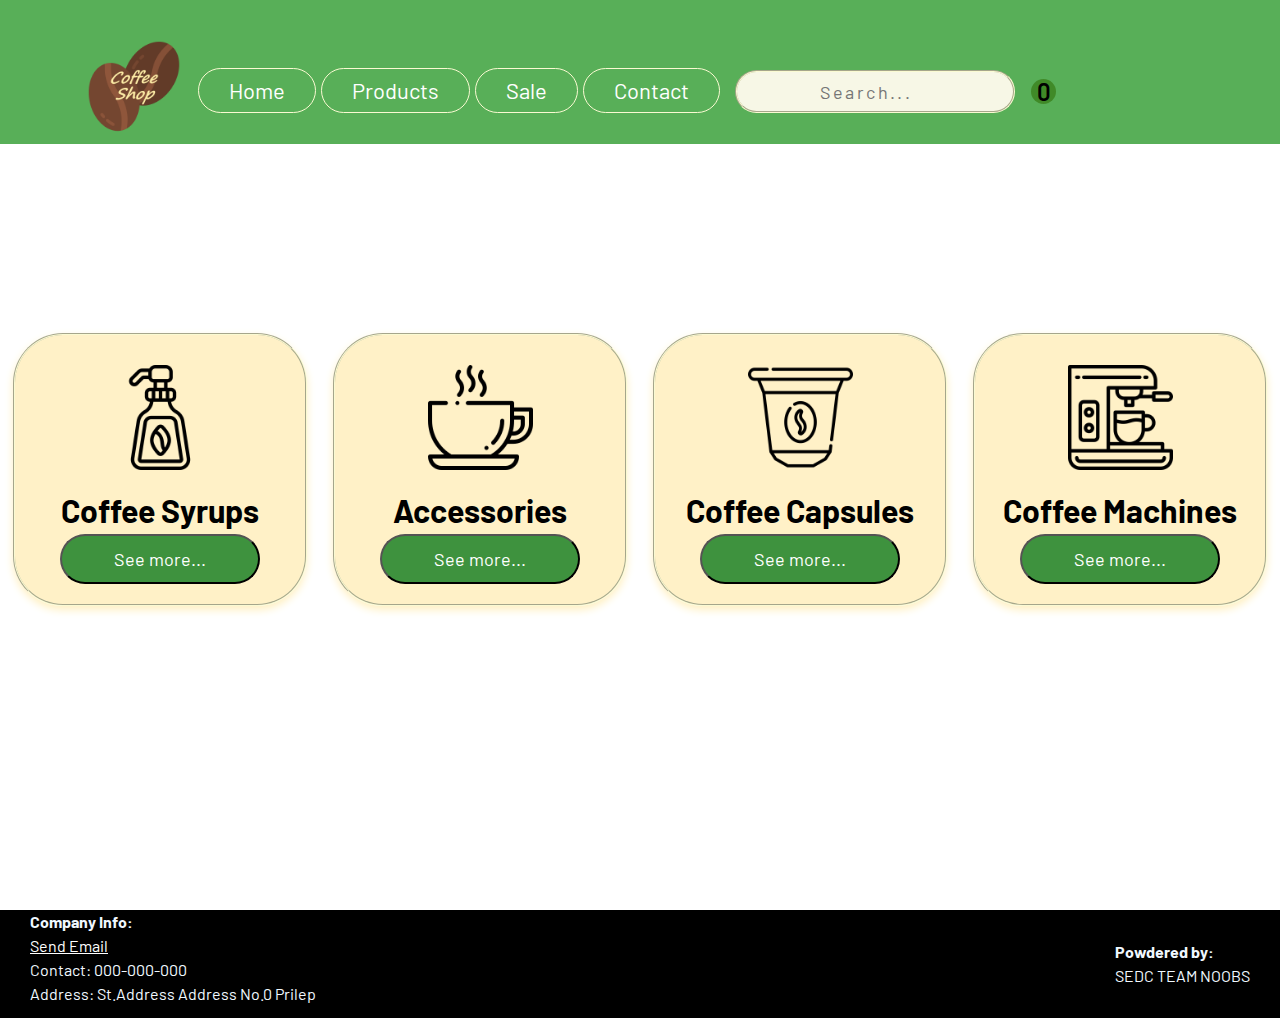
<file: index.html>
<!DOCTYPE html>
<html lang="en">

<head>
    <meta charset="UTF-8">
    <meta http-equiv="X-UA-Compatible" content="IE=edge">
    <meta name="viewport" content="width=device-width, initial-scale=1.0">
    <link rel="stylesheet" href="https://cdnjs.cloudflare.com/ajax/libs/font-awesome/5.15.1/css/all.min.css"
        integrity="sha512-+4zCK9k+qNFUR5X+cKL9EIR+ZOhtIloNl9GIKS57V1MyNsYpYcUrUeQc9vNfzsWfV28IaLL3i96P9sdNyeRssA=="
        crossorigin="anonymous" />
    <link rel="stylesheet" href="./css/main.css">
    <link rel="stylesheet" href="./css/categories.css">
    <link rel="stylesheet" href="./css/products.css">
    <link rel="stylesheet" href="./css/checkout.css">
    <title>Document</title>
</head>

<body>
    <header>
        <div class="container">
            <nav class="navbar">

                <div class="logo">
                    <a href="/index.html"><img src="./imgs/beans.png" width="100px" /></a>
                </div>
                <div class="navLinks">
                    <a href="#" id="home_button">Home</a>
                    <a href="#" id="product_button">Products</a>
                    <a href="#" id="sale">Sale</a>
                    <a href="/css/ccntPage/index.html">Contact</a>
                    <a href="#" id="search">
                        <form>
                            <input class="searchBar" type="text" placeholder="             Search..." />
                        </form>
                    </a>
                    <!-- <a href="#" class="searchBarA">
                        <div class="searchBarDiv" id="searchBarDiv">
                            <input class="searchBar" id="searchBar" type="text" placeholder="Search..." />
                        </div>
                        <div class="searchResults" id="searchResults">

                        </div>
                    </a> -->
                </div>
                <div class="cart">
                    <button type="button" id="cart-btn">
                        <i class="fas fa-shopping-cart"></i>
                        <span id="cart-count-info"></span>
                    </button>

                    <div class="cart-container">
                        <div class="cart-list">
                            <!-- single item -->
                            <!-- <div class = "cart-item">
                                  <img src = "images/armchair.png" alt = "product image">
                                  <div class = "cart-item-info">
                                    <h3 class = "cart-item-name">Arm Chair</h3>
                                    <span class = "cart-item-category">Chair</span>
                                    <span class = "cart-item-price">$120.00</span>
                                  </div>
                
                                  <button type = "button" class = "cart-item-del-btn">
                                    <i class = "fas fa-times"></i>
                                  </button>
                                </div> -->
                            <!-- end of single item  -->
                        </div>

                        <div class="cart-total">
                            <h3>Total Denars: </h3>
                            <span id="cart-total-value"></span>
                            <!-- novo ---------------------------------------------->
                            <div id="checkoutDiv">
                                <button id="checkoutBtn">Check Out </button>
                            </div>
                            <!-- novo ---------------------------------------------->
                        </div>
                    </div>
            </nav>
        </div>
    </header>

    <main>
        <div class="categories">
            <div class="card_container">
                <div class="card">
                    <img src="./imgs/categories/syrup3.png" alt="Coffee Syrup" style="width:50%">
                    <h1>Coffee Syrups</h1>
                    <p><button id="coffee_syrups_btn">See more...</button></p>
                </div>
                <div class="card">
                    <img src="./imgs/categories/accessories3.png" alt="Accessories" style="width:50%">
                    <h1>Accessories</h1>
                    <p><button id="accessories_btn">See more...</button></p>
                </div>
                <div class="card">
                    <img src="./imgs/categories/capsule3.png" alt="Coffee Capsules" style="width:50%">
                    <h1>Coffee Capsules</h1>
                    <p><button id="coffee_capsules_btn">See more...</button></p>
                </div>
                <div class="card">
                    <img src="./imgs/categories/machine3.png" alt="Coffee Machines" style="width:50%">
                    <h1>Coffee Machines</h1>
                    <p><button id="coffee_machines_btn">See more...</button></p>
                </div>
            </div>
        </div>
    </main>
    <!-- products section  -->
    <section class="products" id="products">
        <div class="container">
            <h2>All Products</h2>
            <div class="product-list"></div>
        </div>
    </section>
    <!-- end of products section -->
    <!-- sales section  -->
    <section class="sales" id="sales">
        <div class="container">
            <h2>Products on Sale</h2>
            <div class="product-list-sales">


            </div>
        </div>
    </section>
    <!-- syrups section  -->
    <section class="syrups" id="syrups">
        <div class="container">
            <h2>Coffee Syrups</h2>
            <div class="product-list-syrups">


            </div>
        </div>
    </section>
    <!-- end of syrups section -->
    <!-- Accessories section  -->
    <section class="acsrs" id="acsrs">
        <div class="container">
            <h2>Accessories</h2>
            <div class="product-list-acsrs">


            </div>
        </div>
    </section>
    <!-- end of Accessories section -->
    <!-- Capsules section  -->
    <section class="capsules" id="capsules">
        <div class="container">
            <h2>Coffee Capsules</h2>
            <div class="product-list-capsules">


            </div>
        </div>
    </section>
    <!-- end of Capsules section -->
    <!-- Coffee Machines section  -->
    <section class="machines" id="machines">
        <div class="container">
            <h2>Coffee Machines</h2>
            <div class="product-list-machines">


            </div>
        </div>
    </section>
    <!-- end of Coffee Machines section -->

    <div class="wrapperCheckOut" id="checkoutPage">
        <div class="containerCheckOut">
            <form action="">
                <h1>
                    <i class="fas fa-shipping-fast"></i>
                    Shipping Details
                </h1>
                <div class="name">
                    <div>
                        <label for="f-name">First</label>
                        <input type="text" name="f-name">
                    </div>
                    <div>
                        <label for="l-name">Last</label>
                        <input type="text" name="l-name">
                    </div>
                </div>
                <div class="street">
                    <label for="name">Street</label>
                    <input type="text" name="address">
                </div>
                <div class="address-info">
                    <div>
                        <label for="city">City</label>
                        <input type="text" name="city">
                    </div>
                    <div>
                        <label for="state">State</label>
                        <input type="text" name="state">
                    </div>
                    <div>
                        <label for="zip">Zip</label>
                        <input type="text" name="zip">
                    </div>
                </div>
                <h1 id="h1checkout">
                    <i class="far fa-credit-card"></i> Payment Information
                </h1>
                <div class="cc-num">
                    <label for="card-num">Credit Card No.</label>
                    <input type="text" name="card-num">
                </div>
                <div class="cc-info">
                    <div>
                        <label for="card-num">Exp</label>
                        <input type="text" name="expire">
                    </div>
                    <div>
                        <label for="card-num">CCV</label>
                        <input type="text" name="security">
                    </div>
                </div>
                <div class="btns">
                    <button>Purchase</button>

                </div>
            </form>
        </div>
    </div>

    <footer id="footer">
        <div class="footer-element-1">
            <h4>Company Info:</h4>
            <a href="mailto: abc@example.com" style="color:white;">Send Email</a>
            <p>Contact: 000-000-000</p>
            <p>Address: St.Address Address No.0 Prilep</p>
        </div>
        <div class="footer-element-2">
            <h4>Powdered by:</h4>
            <p>SEDC TEAM NOOBS</p>
        </div>
    </footer>




    <script src="script1.js">    </script>
</body>

</html>
</file>
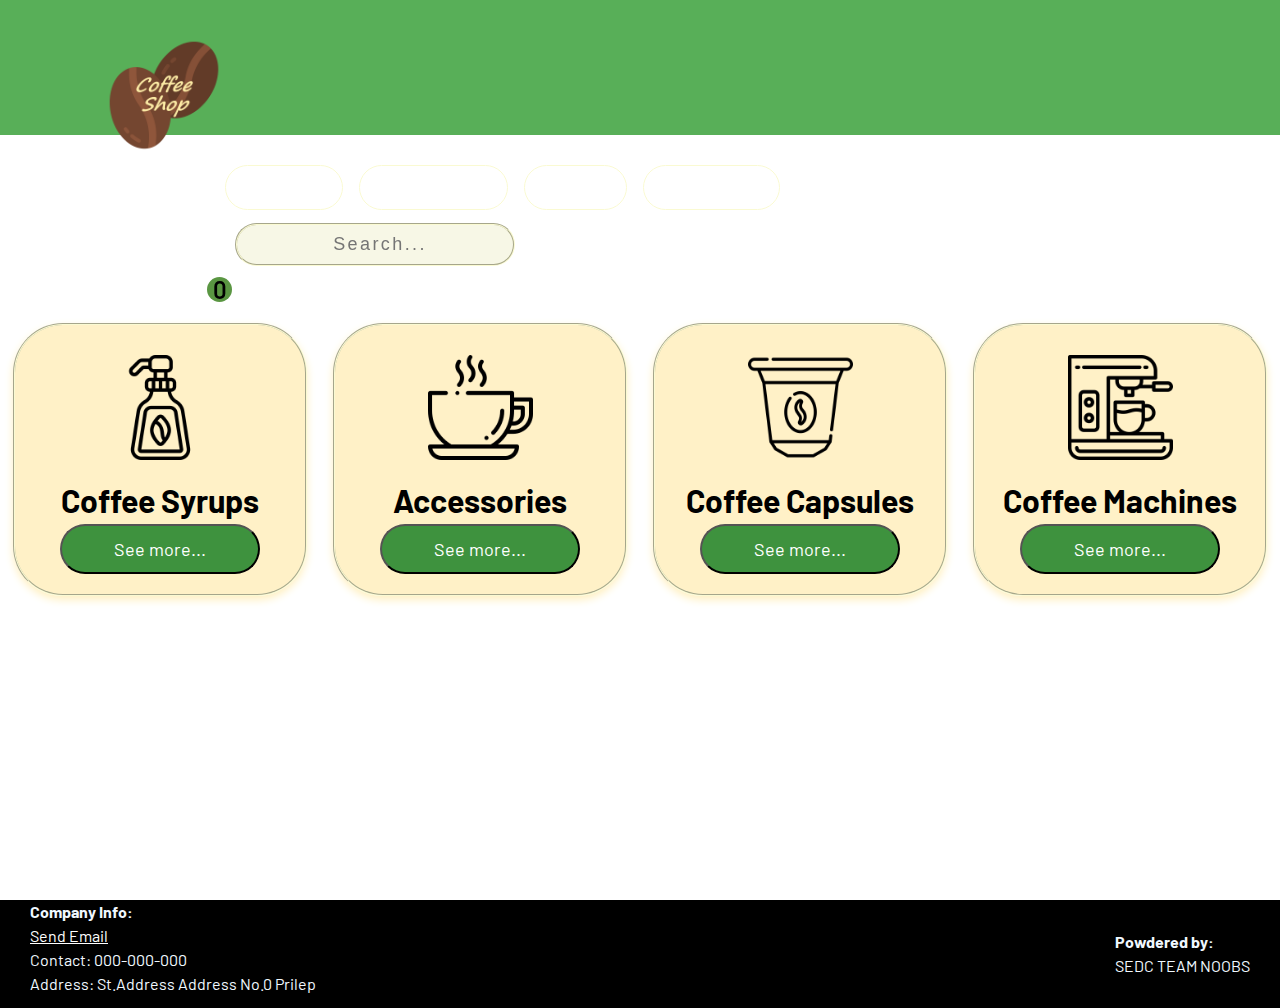
<file: css/index.html>
<!DOCTYPE html>
<html lang="en">

<head>
    <meta charset="UTF-8">
    <meta http-equiv="X-UA-Compatible" content="IE=edge">
    <meta name="viewport" content="width=device-width, initial-scale=1.0">
    <link rel="stylesheet" href="https://cdnjs.cloudflare.com/ajax/libs/font-awesome/5.15.1/css/all.min.css"
        integrity="sha512-+4zCK9k+qNFUR5X+cKL9EIR+ZOhtIloNl9GIKS57V1MyNsYpYcUrUeQc9vNfzsWfV28IaLL3i96P9sdNyeRssA=="
        crossorigin="anonymous" />
    <link rel="stylesheet" href="./css/main.css">
    <link rel="stylesheet" href="./css/categories.css">
    <link rel="stylesheet" href="./css/products.css">
    <link rel="stylesheet" href="./css/checkout.css">
    <title>Document</title>
</head>

<body>
    <header>
        <div class="container">
            <nav class="navbar">

                <div class="logo">
                    <a href="/sp2022-cp02-dsw-2/index.html"><img src="./imgs/beans.png" width="120px" /></a>
                </div>
                <div class="navLinks">
                    <a href="#" id="home_button">Home</a>
                    <a href="#" id="product_button">Products</a>
                    <a href="#" id="sale">Sale</a>
                    <a href="/sp2022-cp02-dsw-2/css/ccntPage/index.html">Contact</a>
                    <a href="#" id="search">
                        <form>
                            <input class="searchBar" type="text" placeholder="             Search..." />
                        </form>
                    </a>
                    <!-- <a href="#" class="searchBarA">
                            <input class="searchBar" id="searchBar" type="text" placeholder="Search..." />
                        <div class="searchResults" id="searchResults">

                        </div> -->
                    </a>
                </div>
                <div class="cart">
                    <button type="button" id="cart-btn">
                        <i class="fas fa-shopping-cart"></i>
                        <span id="cart-count-info"></span>
                    </button>

                    <div class="cart-container">
                        <div class="cart-list">
                            <!-- single item -->
                            <!-- <div class = "cart-item">
                                  <img src = "images/armchair.png" alt = "product image">
                                  <div class = "cart-item-info">
                                    <h3 class = "cart-item-name">Arm Chair</h3>
                                    <span class = "cart-item-category">Chair</span>
                                    <span class = "cart-item-price">$120.00</span>
                                  </div>
                
                                  <button type = "button" class = "cart-item-del-btn">
                                    <i class = "fas fa-times"></i>
                                  </button>
                                </div> -->
                            <!-- end of single item  -->
                        </div>

                        <div class="cart-total">
                            <h3>Price: </h3>
                            <span id="cart-total-value"></span>
                            <!-- novo ---------------------------------------------->
                            <div id="checkoutDiv">
                                <button id="checkoutBtn">Check Out </button>
                            </div>
                            <!-- novo ---------------------------------------------->
                        </div>
                    </div>
            </nav>
        </div>
    </header>

    <main>
        <div class="categories">
            <div class="card_container">
                <div class="card">
                    <img src="./imgs/categories/syrup3.png" alt="Coffee Syrup" style="width:50%">
                    <h1>Coffee Syrups</h1>
                    <p><button id="coffee_syrups_btn">See more...</button></p>
                </div>
                <div class="card">
                    <img src="./imgs/categories/accessories3.png" alt="Accessories" style="width:50%">
                    <h1>Accessories</h1>
                    <p><button id="accessories_btn">See more...</button></p>
                </div>
                <div class="card">
                    <img src="./imgs/categories/capsule3.png" alt="Coffee Capsules" style="width:50%">
                    <h1>Coffee Capsules</h1>
                    <p><button id="coffee_capsules_btn">See more...</button></p>
                </div>
                <div class="card">
                    <img src="./imgs/categories/machine3.png" alt="Coffee Machines" style="width:50%">
                    <h1>Coffee Machines</h1>
                    <p><button id="coffee_machines_btn">See more...</button></p>
                </div>
            </div>
        </div>
    </main>
    <!-- products section  -->
    <section class="products" id="products">
        <div class="container">
            <h2>All Products</h2>
            <div class="product-list"></div>
        </div>
    </section>
    <!-- end of products section -->
    <!-- sales section  -->
    <section class="sales" id="sales">
        <div class="container">
            <h2>Products on Sale</h2>
            <div class="product-list-sales">


            </div>
        </div>
    </section>
    <!-- syrups section  -->
    <section class="syrups" id="syrups">
        <div class="container">
            <h2>Coffee Syrups</h2>
            <div class="product-list-syrups">


            </div>
        </div>
    </section>
    <!-- end of syrups section -->
    <!-- Accessories section  -->
    <section class="acsrs" id="acsrs">
        <div class="container">
            <h2>Accessories</h2>
            <div class="product-list-acsrs">


            </div>
        </div>
    </section>
    <!-- end of Accessories section -->
    <!-- Capsules section  -->
    <section class="capsules" id="capsules">
        <div class="container">
            <h2>Coffee Capsules</h2>
            <div class="product-list-capsules">


            </div>
        </div>
    </section>
    <!-- end of Capsules section -->
    <!-- Coffee Machines section  -->
    <section class="machines" id="machines">
        <div class="container">
            <h2>Coffee Machines</h2>
            <div class="product-list-machines">


            </div>
        </div>
    </section>
    <!-- end of Coffee Machines section -->

    <div class="wrapperCheckOut" id="checkoutPage">
        <div class="containerCheckOut">
            <form action="">
                <h1>
                    <i class="fas fa-shipping-fast"></i>
                    Shipping Details
                </h1>
                <div class="name">
                    <div>
                        <label for="f-name">First</label>
                        <input type="text" name="f-name">
                    </div>
                    <div>
                        <label for="l-name">Last</label>
                        <input type="text" name="l-name">
                    </div>
                </div>
                <div class="street">
                    <label for="name">Street</label>
                    <input type="text" name="address">
                </div>
                <div class="address-info">
                    <div>
                        <label for="city">City</label>
                        <input type="text" name="city">
                    </div>
                    <div>
                        <label for="state">State</label>
                        <input type="text" name="state">
                    </div>
                    <div>
                        <label for="zip">Zip</label>
                        <input type="text" name="zip">
                    </div>
                </div>
                <h1 id="h1checkout">
                    <i class="far fa-credit-card"></i> Payment Information
                </h1>
                <div class="cc-num">
                    <label for="card-num">Credit Card No.</label>
                    <input type="text" name="card-num">
                </div>
                <div class="cc-info">
                    <div>
                        <label for="card-num">Exp</label>
                        <input type="text" name="expire">
                    </div>
                    <div>
                        <label for="card-num">CCV</label>
                        <input type="text" name="security">
                    </div>
                </div>
                <div class="btns">
                    <button>Purchase</button>

                </div>
            </form>
        </div>
    </div>

    <footer id="footer">
        <div class="footer-element-1">
            <h4>Company Info:</h4>
            <a href="mailto: abc@example.com" style="color:white;">Send Email</a>
            <p>Contact: 000-000-000</p>
            <p>Address: St.Address Address No.0 Prilep</p>
        </div>
        <div class="footer-element-2">
            <h4>Powdered by:</h4>
            <p>SEDC TEAM NOOBS</p>
        </div>
    </footer>




    <script src="script1.js">    </script>
</body>

</html>
</file>
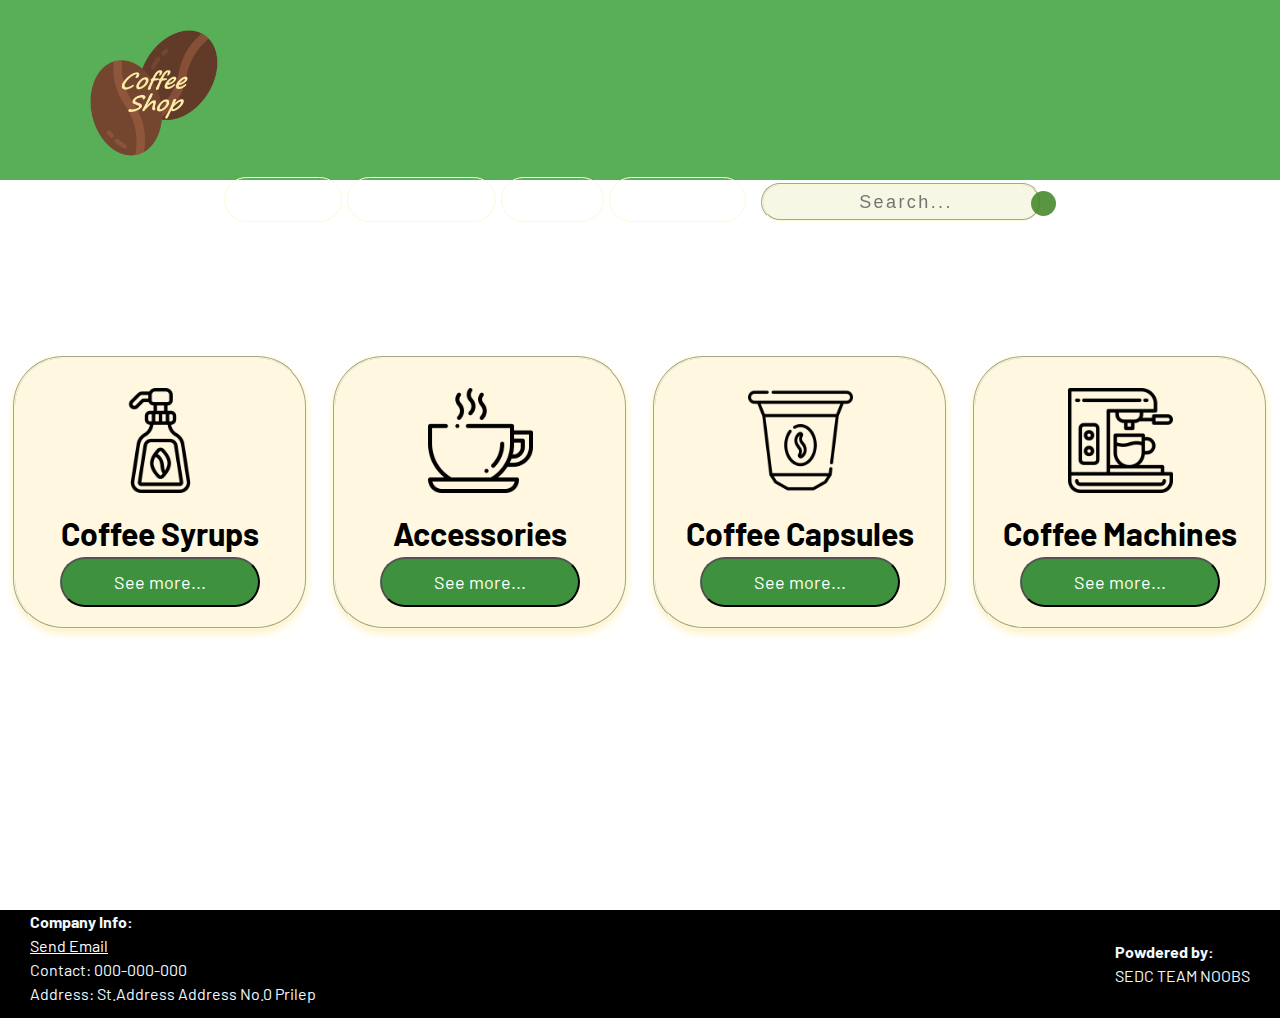
<file: products/index.html>
<!DOCTYPE html>
<html lang="en">

<head>
    <meta charset="UTF-8">
    <meta http-equiv="X-UA-Compatible" content="IE=edge">
    <meta name="viewport" content="width=device-width, initial-scale=1.0">
    <link rel="stylesheet" href="https://cdnjs.cloudflare.com/ajax/libs/font-awesome/5.15.1/css/all.min.css"
        integrity="sha512-+4zCK9k+qNFUR5X+cKL9EIR+ZOhtIloNl9GIKS57V1MyNsYpYcUrUeQc9vNfzsWfV28IaLL3i96P9sdNyeRssA=="
        crossorigin="anonymous" />
    <link rel="stylesheet" href="./css/main.css">
    <link rel="stylesheet" href="./css/categories.css">
    <link rel="stylesheet" href="./css/products.css">
    <link rel="stylesheet" href="./css/checkout.css">
    <title>Document</title>
</head>

<body>
    <header>
        <div class="container">
            <nav class="navbar">

                <div class="logo">
                    <img src="./imgs/beans.png" width="140px"/>
                </div>
                <div class="navLinks">
                    <a href="#" id="home_button">Home</a>
                    <a href="#" id="product_button">Products</a>
                    <a href="#" id="sale">Sale</a>
                    <a href="#">Contact</a>
                    <a href="#" id="search">
                        <form>
                            <input class="searchBar" type="text" placeholder="             Search..." />                            
                        </form>
                    </a>
                    <!-- <a href="#" class="searchBarA">
                        <div class="searchBarDiv" id="searchBarDiv">
                            <input class="searchBar" id="searchBar" type="text" placeholder="Search..." />
                        </div>
                        <div class="searchResults" id="searchResults">

                        </div>
                    </a> -->
                </div>
                <div class="cart">
                    <button type="button" id="cart-btn">
                        <i class="fas fa-shopping-cart"></i>
                        <span id="cart-count-info"></span>
                    </button>

                    <div class="cart-container">
                        <div class="cart-list">
                            <!-- single item -->
                            <!-- <div class = "cart-item">
                                  <img src = "images/armchair.png" alt = "product image">
                                  <div class = "cart-item-info">
                                    <h3 class = "cart-item-name">Arm Chair</h3>
                                    <span class = "cart-item-category">Chair</span>
                                    <span class = "cart-item-price">$120.00</span>
                                  </div>
                
                                  <button type = "button" class = "cart-item-del-btn">
                                    <i class = "fas fa-times"></i>
                                  </button>
                                </div> -->
                            <!-- end of single item  -->
                        </div>

                        <div class="cart-total">
                            <h3>Денари: </h3>
                            <span id="cart-total-value"></span>
                            <!-- novo ---------------------------------------------->
                            <div id="checkoutDiv">
                                <button id="checkoutBtn">Check Out </button>
                            </div>
                            <!-- novo ---------------------------------------------->
                        </div>
                    </div>
            </nav>
        </div>
    </header>

    <main>
        <div class="categories">
            <div class="card_container">
                <div class="card">
                    <img src="./imgs/categories/syrup3.png" alt="Coffee Syrup" style="width:50%">
                    <h1>Coffee Syrups</h1>
                    <p><button id="coffee_syrups_btn">See more...</button></p>
                </div>
                <div class="card">
                    <img src="./imgs/categories/accessories3.png" alt="Accessories" style="width:50%">
                    <h1>Accessories</h1>
                    <p><button id="accessories_btn">See more...</button></p>
                </div>
                <div class="card">
                    <img src="./imgs/categories/capsule3.png" alt="Coffee Capsules" style="width:50%">
                    <h1>Coffee Capsules</h1>
                    <p><button id="coffee_capsules_btn">See more...</button></p>
                </div>
                <div class="card">
                    <img src="./imgs/categories/machine3.png" alt="Coffee Machines" style="width:50%">
                    <h1>Coffee Machines</h1>
                    <p><button id="coffee_machines_btn">See more...</button></p>
                </div>
            </div>
        </div>
    </main>
    <!-- products section  -->
    <section class="products" id="products">
        <div class="container">
            <h2>All Products</h2>
            <div class="product-list"></div>
        </div>
    </section>
    <!-- end of products section -->
    <!-- sales section  -->
    <section class="sales" id="sales">
        <div class="container">
            <h2>Products on Sale</h2>
            <div class="product-list-sales">


            </div>
        </div>
    </section>
    <!-- syrups section  -->
    <section class="syrups" id="syrups">
        <div class="container">
            <h2>Coffee Syrups</h2>
            <div class="product-list-syrups">


            </div>
        </div>
    </section>
    <!-- end of syrups section -->
    <!-- Accessories section  -->
    <section class="acsrs" id="acsrs">
        <div class="container">
            <h2>Accessories</h2>
            <div class="product-list-acsrs">


            </div>
        </div>
    </section>
    <!-- end of Accessories section -->
    <!-- Capsules section  -->
    <section class="capsules" id="capsules">
        <div class="container">
            <h2>Coffee Capsules</h2>
            <div class="product-list-capsules">


            </div>
        </div>
    </section>
    <!-- end of Capsules section -->
    <!-- Coffee Machines section  -->
    <section class="machines" id="machines">
        <div class="container">
            <h2>Coffee Machines</h2>
            <div class="product-list-machines">


            </div>
        </div>
    </section>
    <!-- end of Coffee Machines section -->

    <div class="wrapperCheckOut" id="checkoutPage">
        <div class="containerCheckOut">
            <form action="">
                <h1>
                    <i class="fas fa-shipping-fast"></i>
                    Shipping Details
                </h1>
                <div class="name">
                    <div>
                        <label for="f-name">First</label>
                        <input type="text" name="f-name">
                    </div>
                    <div>
                        <label for="l-name">Last</label>
                        <input type="text" name="l-name">
                    </div>
                </div>
                <div class="street">
                    <label for="name">Street</label>
                    <input type="text" name="address">
                </div>
                <div class="address-info">
                    <div>
                        <label for="city">City</label>
                        <input type="text" name="city">
                    </div>
                    <div>
                        <label for="state">State</label>
                        <input type="text" name="state">
                    </div>
                    <div>
                        <label for="zip">Zip</label>
                        <input type="text" name="zip">
                    </div>
                </div>
                <h1 id="h1checkout">
                    <i class="far fa-credit-card"></i> Payment Information
                </h1>
                <div class="cc-num">
                    <label for="card-num">Credit Card No.</label>
                    <input type="text" name="card-num">
                </div>
                <div class="cc-info">
                    <div>
                        <label for="card-num">Exp</label>
                        <input type="text" name="expire">
                    </div>
                    <div>
                        <label for="card-num">CCV</label>
                        <input type="text" name="security">
                    </div>
                </div>
                <div class="btns">
                    <button>Purchase</button>

                </div>
            </form>
        </div>
    </div>

    <footer id="footer">
        <div class="footer-element-1">
            <h4>Company Info:</h4>
            <a href = "mailto: abc@example.com" style="color:white;">Send Email</a>
            <p>Contact: 000-000-000</p>
            <p>Address: St.Address Address No.0 Prilep</p>
        </div>
        <div class="footer-element-2">
            <h4>Powdered by:</h4>
            <p>SEDC TEAM NOOBS</p>
        </div>
    </footer>




    <script src="script1.js">    </script>
</body>

</html>
</file>
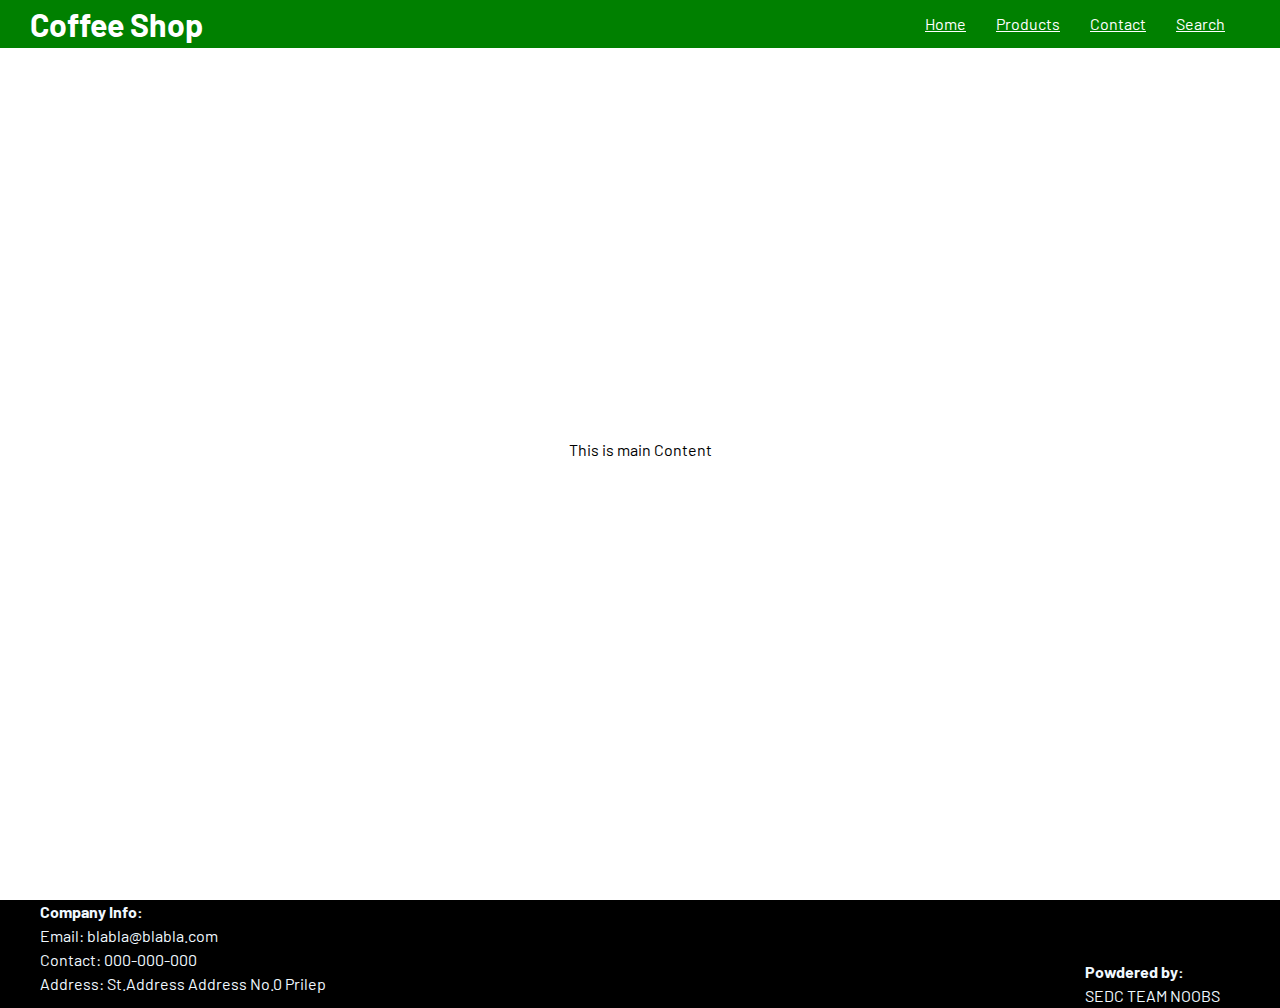
<file: index1.html>
<!DOCTYPE html>
<html lang="en">

<head>
    <meta charset="UTF-8">
    <meta http-equiv="X-UA-Compatible" content="IE=edge">
    <meta name="viewport" content="width=device-width, initial-scale=1.0">
    <link rel="stylesheet" href="https://cdnjs.cloudflare.com/ajax/libs/font-awesome/5.15.1/css/all.min.css"
        integrity="sha512-+4zCK9k+qNFUR5X+cKL9EIR+ZOhtIloNl9GIKS57V1MyNsYpYcUrUeQc9vNfzsWfV28IaLL3i96P9sdNyeRssA=="
        crossorigin="anonymous" />
    <link rel="stylesheet" href="style1.css">
    <title>Document</title>
</head>

<body>
    <header>
        <nav class="navBar">
            <h1 class="logo">Coffee Shop</h1>
            <div class="navLinks">
                <a href="#" id="home_button">Home</a>
                <a href="#products" id="product_button">Products</a>
                <a href="#">Contact</a>
                <a href="#">Search</a>
            </div>
        </nav>
    </header>
    
    <main>
        <p>
            This is main Content
        </p>

    </main>
     <!-- products section  -->
     <section class="products" id="products">
        <div class="container">
            <h2>All Products</h2>
            <div class="product-list">


            </div>
        </div>
    </section>
    <!-- end of products section -->
    
    <footer id="footer">
        <div class="footer-element-1">
            <h4>Company Info:</h4>
            <p>Email: blabla@blabla.com</p>
            <p>Contact: 000-000-000</p>
            <p>Address: St.Address Address No.0 Prilep</p>
        </div>
        <div class="footer-element-2">
            <h4>Powdered by:</h4>
            <p>SEDC TEAM NOOBS</p>
        </div>
    </footer>




    <script src="script1.js">    </script>
</body>

</html>
</file>
<file: css/main.css>
@import url('https://fonts.googleapis.com/css2?family=Barlow:wght@100;200;300;400;500;600;700;800;900&display=swap');


:root {
    --ghost-white: #f8f9fd;
    --fire-bush: #3c8320d8;
    --granite-gray: #626a6a;
    --baltic-sea: #33383c;
    --trans: all 0.5s ease-in-out;
}

* {
    padding: 0;
    margin: 0;
    box-sizing: border-box;
    font-family: 'Barlow', sans-serif;
}

body {
    line-height: 1.5;
    font-weight: 400;
}

/* resets and resuable stylings */
/* img {
    display: block;
    width: 100px;
} */

button {
    cursor: pointer;
    outline: 0;
}

.container {
    max-width: 1280px;
    /* margin: 0 auto; */
    margin-top: 10px;
    padding: 0 1.5rem;

}

/*---------------------------------------------*/
.cart {
    justify-self: flex-end;
    padding-right: 8px;
    font-size: 15px;
    margin-left: -20px;
    padding-left: 10px;
}

#cart-btn {
    border: none;
    font-size: 1.5rem;
    background: none;
    color: white;
    position: relative;
}

#cart-count-info {
    position: absolute;
    top: -12px;
    right: -8px;
    background: var(--fire-bush);
    color: rgb(0, 0, 0);
    font-size: 1.5rem;
    width: 25px;
    height: 25px;
    border-radius: 50%;
    -webkit-border-radius: 50%;
    -moz-border-radius: 50%;
    -ms-border-radius: 50%;
    -o-border-radius: 50%;
    display: flex;
    align-items: center;
    justify-content: center;
    font-weight: 600;
}

.cart-container {
    position: absolute;
    overflow-y: scroll;
    background: #fff;
    width: 100%;
    max-height: 70vh;
    top: 100%;
    left: 0;
    right: 0;
    box-shadow: 0 3px 8px -2px rgba(0, 0, 0, 0.21);
    display: none;
}

.cart-container::-webkit-scrollbar {
    width: 8px;
}

.cart-container::-webkit-scrollbar-thumb {
    background: rgba(0, 0, 0, 0.1);
    border-radius: 15px;
    -webkit-border-radius: 15px;
    -moz-border-radius: 15px;
    -ms-border-radius: 15px;
    -o-border-radius: 15px;
}

/* js related class */
.show-cart-container {
    display: block;
}

.cart-item {
    display: grid;
    grid-template-columns: 0.5fr 1fr 0.15fr;
    column-gap: 0.5rem;
    align-items: center;
    position: relative;
    padding: 1.2rem 0.6rem;
    height: 140px;
    border-bottom: 1px solid rgba(0, 0, 0, 0.21);
}

.cart-item:last-child {
    border-bottom: none;
}

.cart-item-del-btn {
    position: absolute;
    right: 15px;
    top: 15px;
    padding: 0.05rem 0.45rem;
    font-size: 1.4rem;
    background: var(--fire-bush);
    border: none;
    color: #fff;
    border-radius: 5px;
    -webkit-border-radius: 5px;
    -moz-border-radius: 5px;
    -ms-border-radius: 5px;
    -o-border-radius: 5px;
}

.cart-item img {
    width: 80px;
}

.cart-item-info {
    text-align: center;
}

.cart-item-info span {
    display: block;
}

.cart-total {
    padding: 1rem;
    display: flex;
    align-items: center;
    justify-content: flex-start;
    background: var(--fire-bush);
    color: #fff;
    position: relative;
}

.cart-total h3 {
    margin-right: 0.2rem;
    font-size: 1.3rem;
}

#cart-total-value {
    font-size: 1.3rem;
    font-weight: 500;
}
#checkoutBtn{
    margin: 10px 100px;
    height: 50px;
    width: 40%;
    color: white;
    background-color: #3a8527;
    text-transform: uppercase;
    border: 1 bold gray;
    border-radius: .3rem;
    letter-spacing: 2px;
}

/*---------------------------------------------*/

/* products and sales */
.products {
    /* visibility: hidden; */
    padding: 6rem 6rem;
    /* position: absolute; */
    top: 0px;
    background-color: rgba(85, 190, 85, 0.466);
    width: 100%;
    /* height: 100%; */
    margin-top: 40px;
}

.sales {
    /* visibility: hidden; */
    padding: 6rem 6rem;
    /* position: absolute; */
    top: 0px;
    background-color: rgba(85, 190, 85, 0.466);
    width: 100%;
    /* height: 100%; */
    margin-top: 40px;
}

.syrups {
    /* visibility: hidden; */
    padding: 6rem 6rem;
    /* position: absolute; */
    top: 0px;
    background-color: rgba(85, 190, 85, 0.466);
    width: 100%;
    min-height: 1000px;
    /* height: 100%; */
}

.capsules {
    /* visibility: hidden; */
    padding: 6rem 6rem;
    /* position: absolute; */
    top: 0px;
    background-color: rgba(85, 190, 85, 0.466);
    width: 100%;
    /* height: 100%; */
    min-height: 1000px;

}
.machines {
    /* visibility: hidden; */
    padding: 6rem 6rem;
    /* position: absolute; */
    top: 0px;
    background-color: rgba(85, 190, 85, 0.466);
    width: 100%;
    height: 100%;
}
.acsrs {
    /* visibility: hidden; */
    padding: 6rem 6rem;
    /* position: absolute; */
    top: 0px;
    background-color: rgba(85, 190, 85, 0.466);
    width: 100%;
    height: 100%; 
}
.products h2 {
    /* visibility: hidden; */
    align-items: center;
    text-align: center;
    font-size: 2.2rem;
    text-transform: uppercase;
    letter-spacing: 2px;
    color: var(--granite-gray);
    margin-bottom: 3rem;
}

.sales h2 {
    /* visibility: hidden; */
    align-items: center;
    text-align: center;
    font-size: 2.2rem;
    text-transform: uppercase;
    letter-spacing: 2px;
    color: var(--granite-gray);
    margin-bottom: 3rem;
}
.syrups h2 {
    /* visibility: hidden; */
    align-items: center;
    text-align: center;
    font-size: 2.2rem;
    text-transform: uppercase;
    letter-spacing: 2px;
    color: var(--granite-gray);
    margin-bottom: 3rem;
}
.acsrs h2 {
    /* visibility: hidden; */
    align-items: center;
    text-align: center;
    font-size: 2.2rem;
    text-transform: uppercase;
    letter-spacing: 2px;
    color: var(--granite-gray);
    margin-bottom: 3rem;
}
.capsules h2 {
    /* visibility: hidden; */
    align-items: center;
    text-align: center;
    font-size: 2.2rem;
    text-transform: uppercase;
    letter-spacing: 2px;
    color: var(--granite-gray);
    margin-bottom: 3rem;
}
.machines h2 {
    /* visibility: hidden; */
    align-items: center;
    text-align: center;
    font-size: 2.2rem;
    text-transform: uppercase;
    letter-spacing: 2px;
    color: var(--granite-gray);
    margin-bottom: 3rem;
}

.product-item {
    margin: 1rem 0;
}

.product-img {
    /* visibility: hidden; */
    background: var(--ghost-white);
    padding: 3rem 0;
    height: 350px;
    overflow: hidden;
    position: relative;
}

.product-img-sale {
    /* visibility: hidden; */
    background: var(--ghost-white);
    padding: 3rem 0;
    height: 350px;
    overflow: hidden;
    position: relative;
}

.product-img-syrups {
    /* visibility: hidden; */
    background: var(--ghost-white);
    padding: 3rem 0;
    height: 350px;
    overflow: hidden;
    position: relative;
}
.product-img-acsrs {
    /* visibility: hidden; */
    background: var(--ghost-white);
    padding: 3rem 0;
    height: 350px;
    overflow: hidden;
    position: relative;
}
.product-img-capsules {
    /* visibility: hidden; */
    background: var(--ghost-white);
    padding: 3rem 0;
    height: 350px;
    overflow: hidden;
    position: relative;
}
.product-img-machines {
    /* visibility: hidden; */
    background: var(--ghost-white);
    padding: 3rem 0;
    height: 350px;
    overflow: hidden;
    position: relative;
}
.product-img img {
    position: absolute;
    top: 50%;
    left: 50%;
    transform: translate(-50%, -50%);
    -webkit-transform: translate(-50%, -50%);
    -moz-transform: translate(-50%, -50%);
    -ms-transform: translate(-50%, -50%);
    -o-transform: translate(-50%, -50%);
    width: 60%;
    margin: 0 auto;
    transition: var(--trans);
    -webkit-transition: var(--trans);
    -moz-transition: var(--trans);
    -ms-transition: var(--trans);
    -o-transition: var(--trans);
}

.product-img-sale img {
    position: absolute;
    top: 50%;
    left: 50%;
    transform: translate(-50%, -50%);
    -webkit-transform: translate(-50%, -50%);
    -moz-transform: translate(-50%, -50%);
    -ms-transform: translate(-50%, -50%);
    -o-transform: translate(-50%, -50%);
    width: 60%;
    margin: 0 auto;
    transition: var(--trans);
    -webkit-transition: var(--trans);
    -moz-transition: var(--trans);
    -ms-transition: var(--trans);
    -o-transition: var(--trans);
}
.product-img-syrups img {
    position: absolute;
    top: 50%;
    left: 50%;
    transform: translate(-50%, -50%);
    -webkit-transform: translate(-50%, -50%);
    -moz-transform: translate(-50%, -50%);
    -ms-transform: translate(-50%, -50%);
    -o-transform: translate(-50%, -50%);
    width: 60%;
    margin: 0 auto;
    transition: var(--trans);
    -webkit-transition: var(--trans);
    -moz-transition: var(--trans);
    -ms-transition: var(--trans);
    -o-transition: var(--trans);
}
.product-img-capsules img {
    position: absolute;
    top: 50%;
    left: 50%;
    transform: translate(-50%, -50%);
    -webkit-transform: translate(-50%, -50%);
    -moz-transform: translate(-50%, -50%);
    -ms-transform: translate(-50%, -50%);
    -o-transform: translate(-50%, -50%);
    width: 60%;
    margin: 0 auto;
    transition: var(--trans);
    -webkit-transition: var(--trans);
    -moz-transition: var(--trans);
    -ms-transition: var(--trans);
    -o-transition: var(--trans);
}
.product-img-acsrs img {
    position: absolute;
    top: 50%;
    left: 50%;
    transform: translate(-50%, -50%);
    -webkit-transform: translate(-50%, -50%);
    -moz-transform: translate(-50%, -50%);
    -ms-transform: translate(-50%, -50%);
    -o-transform: translate(-50%, -50%);
    width: 60%;
    margin: 0 auto;
    transition: var(--trans);
    -webkit-transition: var(--trans);
    -moz-transition: var(--trans);
    -ms-transition: var(--trans);
    -o-transition: var(--trans);
}
.product-img-machines img {
    position: absolute;
    top: 50%;
    left: 50%;
    transform: translate(-50%, -50%);
    -webkit-transform: translate(-50%, -50%);
    -moz-transform: translate(-50%, -50%);
    -ms-transform: translate(-50%, -50%);
    -o-transform: translate(-50%, -50%);
    width: 60%;
    margin: 0 auto;
    transition: var(--trans);
    -webkit-transition: var(--trans);
    -moz-transition: var(--trans);
    -ms-transition: var(--trans);
    -o-transition: var(--trans);
}
.product-img:hover img {
    /* visibility: hidden; */
    opacity: 0.8;
}
.product-img-sale:hover img {
    /* visibility: hidden; */
    opacity: 0.8;
}
.product-img-syrups:hover img {
    /* visibility: hidden; */
    opacity: 0.8;
}
.product-img-acsrs:hover img {
    /* visibility: hidden; */
    opacity: 0.8;
}
.product-img-capsules:hover img {
    /* visibility: hidden; */
    opacity: 0.8;
}
.product-img-machines:hover img {
    /* visibility: hidden; */
    opacity: 0.8;
}
.product-content {
    padding: 1.6rem 0;
    text-align: center;
}

.add-to-cart-btn {
    position: absolute;
    top: 50%;
    left: 50%;
    transform: translate(-50%, -50%);
    -webkit-transform: translate(-50%, -50%);
    -moz-transform: translate(-50%, -50%);
    -ms-transform: translate(-50%, -50%);
    -o-transform: translate(-50%, -50%);
    border: none;
    padding: 0.75rem 1.2rem;
    font-size: 1.05rem;
    background-color: var(--baltic-sea);
    color: #fff;
    transition: var(--trans);
    -webkit-transition: var(--trans);
    -moz-transition: var(--trans);
    -ms-transition: var(--trans);
    -o-transition: var(--trans);
    opacity: 0;
}

.product-item:hover .add-to-cart-btn {
    opacity: 1;
}

.add-to-cart-btn .fas {
    margin-right: 0.4rem;
}

.add-to-cart-btn:hover {
    background-color: #23272a;
}

.add-to-cart-btn:hover {
    color: var(--fire-bush);
}

.product-name {
    /* visibility: hidden; */
    font-size: 1.3rem;
    color: var(--baltic-sea);
}

.product-category {
    font-size: 1.15rem;
    font-weight: 500;
    opacity: 0.6;
}

.product-price {

    /* visibility: hidden; */
    margin: 0.10rem 0;
    display: inline-block;
    font-weight: 600;
    background: var(--fire-bush);
    color: #fff;
    padding: 0.05rem 1.5rem;
    border-radius: 5px;
    -webkit-border-radius: 5px;
    -moz-border-radius: 5px;
    -ms-border-radius: 5px;
    -o-border-radius: 5px;
    letter-spacing: 2px;
}

.product-price-old {
    margin: 0.15rem 0;
    display: inline-block;
    font-weight: 500;
    /* background: var(--fire-bush); */
    color: #fff;
    padding: 0.05rem 1.5rem;
    border-radius: 5px;
    -webkit-border-radius: 5px;
    -moz-border-radius: 5px;
    -ms-border-radius: 5px;
    -o-border-radius: 5px;
    letter-spacing: 2px;
    text-decoration: line-through rgba(255, 0, 0, 0.596) 2px;
}




/* Media Queries for responsiveness */

@media screen and (min-width: 480px) {

    .btns button {
        display: inline-block;
    }

    .btns button:first-child {
        margin-right: 0.4rem;
    }
}

@media screen and (min-width: 680px) {
    .navbar {
        padding: 1.5rem 3rem !important;
    }

    .cart-container {
        width: 537px;
        left: auto;
        right: 3rem;
    }

    .product-list {
        display: grid;
        grid-template-columns: repeat(2, 1fr);
        column-gap: 2rem;
    }

    .product-list-sales {
        display: grid;
        grid-template-columns: repeat(2, 1fr);
        column-gap: 2rem;
    }
    .product-list-syrups {
        display: grid;
        grid-template-columns: repeat(2, 1fr);
        column-gap: 2rem;
    }
    .product-list-acsrs {
        display: grid;
        grid-template-columns: repeat(2, 1fr);
        column-gap: 2rem;

    }
    .product-list-capsules {
        display: grid;
        grid-template-columns: repeat(2, 1fr);
        column-gap: 2rem;
    }
    .product-list-machines {
        display: grid;
        grid-template-columns: repeat(2, 1fr);
        column-gap: 2rem;

    }
    .product-list-capsules {
        display: grid;
        grid-template-columns: repeat(2, 1fr);
        column-gap: 2rem;
    }
    .product-list-machines {
        display: grid;
        grid-template-columns: repeat(2, 1fr);
        column-gap: 2rem;
    }
}



@media screen and (min-width: 992px) {
    .navbar {
        padding: 1.5rem 6rem !important;
    }

    .cart-container {
        right: 6rem;
    }

    .product-list {
        grid-template-columns: repeat(4, 1fr);
    }

    .product-list-sales {
        grid-template-columns: repeat(4, 1fr);
    }
    .product-list-syrups {
        grid-template-columns: repeat(4, 1fr);
    }
    .product-list-acsrs {
        grid-template-columns: repeat(4, 1fr);
    }
    .product-list-capsules {
        grid-template-columns: repeat(4, 1fr);
    }
    .product-list-machines {
        grid-template-columns: repeat(4, 1fr);
    }
}

@media screen and (min-width: 1200px) {
    .navbar {
        padding: 1.5rem 14rem !important;
    }
    .cart-container {
        right: 14rem;
    }

    .product-list {
        grid-template-columns: repeat(4, 1fr);
    }

    .product-list-sales {
        grid-template-columns: repeat(4, 1fr);
    }
    .product-list-syrups {
        grid-template-columns: repeat(4, 1fr);
    }
    .product-list-acsrs {
        grid-template-columns: repeat(4, 1fr);
    }
    .product-list-capsules{
        grid-template-columns: repeat(4, 1fr);
    }
    .product-list-machines {
        grid-template-columns: repeat(4, 1fr);
    }
}


body {
    margin: 0px;
}

.navbar {
    position: fixed;
    width: 100%;
    height: 16%;
    top:0;
    left: 0;
    display: flex;
    flex-wrap: wrap;
    justify-content: space-between;
    align-content: space-around;
    align-items: center;
    background-color: rgb(88, 175, 88);
    z-index: 1;
    font-size: x-large;
    margin: auto;
    padding: 91px;
}

.logo {
    display: inline-block;
    color: white;
    padding-left: 0px;
    margin-left: -140px;
}

.navlinks {
    display: inline-block;
    color: rgb(247, 247, 230);
    /* padding-left: 30px; */
    width: 100%;
    font-size: larger;
    
}

.navLinks a {
    border: 1px solid lightgoldenrodyellow;
    border-radius: 300px;
    display: inline-block;
    /* padding: 5px 30px 5px 30px; */
    /* padding: auto;
    padding: 10px 15px; */
    padding: 5px 30px 5px 30px;
    color: white;
    text-decoration: none;
    font-size: 22px;
}

main {
    display: flex;
    flex-wrap: wrap;
    align-items: center;
    justify-content: center;
    background-image: url("https://img.freepik.com/free-photo/coffee-beans-top-view-white-background-space-text_176474-5028.jpg?t=st=1657194274~exp=1657194874~hmac=3e9c8feabd45ec2fb8641329597ed84bad1b07bfdf3681c208ce6fe7d10996da&w=1060");
    height: 100vh;
    background-position: center;
    background-repeat: no-repeat;
    background-size: cover;
}

footer {
    position: relative !important;
    display: flex;
    background-color: black;
    color: aliceblue;
    justify-content: space-between;
}
</file>
<file: css/categories.css>
@import url('https://fonts.googleapis.com/css2?family=Barlow:wght@100;200;300;400;500;600;700;800;900&display=swap');



.categories {
  width: 100%;
  display: flex;
  flex-direction: row;
  flex-wrap: wrap;
  justify-content: space-around;
  align-items: center;
  
}

.card_container {
  padding-top: 5%;
  flex-wrap: wrap;
  justify-content: center;
  margin-top: 1px;
  align-items: center;
  width: 100%;
  position: relative;
  display: flex;
  justify-content: space-around;
  height: 100vh;
  /* z-index:999; */
  margin-top: -45px;
}

.syrups {
  margin-top: 50px;
}
.capsules {
  margin-top: 50px;
}
.acsrs {
 margin-top: 50px;
}
.machines {
  margin-top: 50px;
}

.searchBar {
  margin-top: 8px;
  width: 280px;
  height: 43px;
  font-size: large;
  background: rgba(255, 255,255, 0.2);
  background: rgb(247, 247, 230);
  display: flex;
  align-items: center;
  border-radius: 60px;
  padding: 10px, 10px;
  flex: 1;
  border: 2px solid lightgoldenrodyellow;
  border-style: groove;
  margin-left: -20px;
  font-family: 'Barlow', sans-serif}


#search {
  border: none !important;
  height: 40px;
  margin-bottom: 2px !important;
}

#search form {
  height: 100px;
}

/* .searchCard{
  margin-bottom: 1;
}

.searchBarA{
  position: sticky;
  border: none !important;
  position: absolute;
  overflow-y: scroll;
  width: 100%;
  max-height: 600px;
  top: 100%;
  left: 0;
  right: 0;
} */


.card img {
  padding: 10px;
}

.card {
  font-size: medium;
  border-radius: 50px;
  box-sizing: content-box;
  flex-wrap: wrap;
  border: 2px solid lightgoldenrodyellow;
  border-style: groove;
  box-shadow: 0 4px 8px 0 rgba(255, 240, 193, 100);
  max-width: 250px;
  margin: auto;
  text-align: center;
  background-color: rgba(255, 240, 193, 0.901);
  padding: 20px;
  outline: none;
}

.card button {
  border-radius: 300px;
  /* border: none; */
  outline: 0;
  padding: 12px;
  color: white;
  background-color: rgb(62, 146, 62);
  text-align: center;
  cursor: pointer;
  width: 80%;
  font-size: 18px;
}

.card button:hover {
  opacity: 0.7;
}

.footer-element-1{
  padding-left: 30px;
}

.footer-element-2{
  padding: 30px;
}
</file>
<file: css/products.css>
@import url('https://fonts.googleapis.com/css2?family=Barlow:wght@100;200;300;400;500;600;700;800;900&display=swap');

.product-img{
    height: 200px;
    width: 420;
    border-radius: 50px;
}

.product-item{
    font-size: medium;
    border-radius: 50px;
    box-sizing: content-box; 
    flex-wrap: wrap;
    border: 2px solid lightgoldenrodyellow;
    border-style: groove;
    box-shadow: 0 4px 8px 0 rgba(255, 240, 193, 100); 
    background-color: rgba(255, 240, 193, .5);
    padding: 20px;
}

.product-img-sale{
    height: 200px;
    width: 420;
    border-radius: 50px;    
}
.product-img-syrups{
    height: 200px;
    width: 420;
    border-radius: 50px;    
}
.product-img-capsules{
    height: 200px;
    width: 420;
    border-radius: 50px;    
}
.product-img-machines{
    height: 200px;
    width: 420;
    border-radius: 50px;    
}
.product-img-acsrs{
    height: 200px;
    width: 420;
    border-radius: 50px;    
}
</file>
<file: css/checkout.css>
@import url('https://fonts.googleapis.com/css2?family=Barlow:wght@100;200;300;400;500;600;700;800;900&display=swap');

.logo{
    margin-top: 13px;
}
/* body {
    display: flex;
    justify-content: center;
} */

.wrapperCheckOut {
    
    margin-top: 100px;
    width: 100%;
    height: 100vh;
    display: flex;
    justify-content: center;
    font-family: "Arimo";
    background-color: rgba(85, 190, 85, 0.466);
    -webkit-box-shadow: 9px 13px 25px 0px rgba(0, 0, 0, 0.18);
    -moz-box-shadow: 9px 13px 25px 0px rgba(0, 0, 0, 0.18);
    box-shadow: 9px 13px 25px 0px rgba(0, 0, 0, 0.18);
    animation: slideUp 2000ms ease;
}

/* @keyframes slideUp {
    0% {
        -webkit-transform: translateY(100%);
        transform: translateY(100%);
        visibility: visible;
    }

    100% {
        -webkit-transform: translateY(0);
        transform: translateY(0);

    }
} */

.containerCheckOut {
    width: 65%;
    padding: 5% 10%;
}

.h1checkout {
    align-self: center;
}

form {
    width: 100%;
}

/* form>* {
    margin-top: 20px;
} */

form input {
    width: 100%;
    min-height: 25px;
    border: 0;
    font-size: 1rem;
    letter-spacing: .15rem;
    font-family: "Arimo";
    margin-top: 5px;
    color: grey;
    border-radius: 4px;
}

form label {
    text-transform: uppercase;
    font-size: 12px;
    letter-spacing: 2px;
    color: gray;
}

form h1 {
    font-size: 24px;
    line-height: 10px;
    color: black;
    letter-spacing: 1px;
}

form h1:nth-of-type(2) {
    margin-top: 10%;
}


.name {
    justify-content: space-between;
    display: flex;
    width: 100%;


}

.name div {
    width: 45%;
}

.address-info {
    display: flex;
    justify-content: space-between;


}

.address-info div {
    width: 30%;
}

.cc-info {
    display: flex;
    justify-content: space-between;


}

.cc-info div {
    width: 45%;
}

.btns {
    display: flex;
    flex-direction: column;
    align-items: flex-end;


}

.btns button {
    margin: 30px 0;
    height: 50px;
    width: 40%;
    color: #cfc9e1;
    background-color: #3a8527;
    text-transform: uppercase;
    border: 0;
    border-radius: .3rem;
    letter-spacing: 2px;


}

.btns button :hover {
    animation-name: btn-hov;
    animation-duration: 550ms;
    animation-fill-mode: forwards;
}

/* @keyframes btn-hov {
    100% {
        background-color: #cfc9e1;
        color: #4a3b76;
        transform: scale(1.05)
    }
} */

/* input:focus,
button:focus {
    outline: none;
} */

/* @media (max-width: 736px) { 
    .wrapper {
        width: 100%;
    }

    .container {
        width: 100%;
    }

    .btns {
        align-items: center;


    }

    .btns button {
        width: 50%;
    }

    form h1 {
        text-align: center;
    }

    .name,
    .address-info,
    .cc-info {
        flex-direction: column;
        width: 100%;
        justify-content: space-between;


    }

    .cc-info div {
        align-items: center;
        flex-direction: column;
        width: 100%;
        display: flex;
    }

    .street,
    .cc-num {
        text-align: center;
    }

    input {
        margin: 5px 0;
        min-height: 30px;
    }
}  */
</file>
<file: css/css/main.css>
@import url('https://fonts.googleapis.com/css2?family=Barlow:wght@100;200;300;400;500;600;700;800;900&display=swap');


:root {
    --ghost-white: #f8f9fd;
    --fire-bush: #3c8320d8;
    --granite-gray: #626a6a;
    --baltic-sea: #33383c;
    --trans: all 0.5s ease-in-out;
}

* {
    padding: 0;
    margin: 0;
    box-sizing: border-box;
    font-family: 'Barlow', sans-serif;
}

body {
    line-height: 1.5;
    font-weight: 400;
}

/* resets and resuable stylings */
/* img {
    display: block;
    width: 100px;
} */

button {
    cursor: pointer;
    outline: 0;
}

.container {
    max-width: 1280px;
    /* margin: 0 auto; */
    /* margin-top: 10px; */
    padding: 0 1.5rem;

}

/*---------------------------------------------*/
.cart {
    justify-self: flex-end;
    padding-right: 8px;
    font-size: 15px;
    /* margin-left: -0px; */
    /* padding-left: 10px; */
    margin-right: 80px;
    margin-top: 13px;
}

#cart-btn {
    border: none;
    font-size: 1.5rem;
    background: none;
    color: white;
    position: relative;
}

#cart-count-info {
    position: absolute;
    top: -12px;
    right: -8px;
    background: var(--fire-bush);
    color: rgb(0, 0, 0);
    font-size: 1.5rem;
    width: 25px;
    height: 25px;
    border-radius: 50%;
    -webkit-border-radius: 50%;
    -moz-border-radius: 50%;
    -ms-border-radius: 50%;
    -o-border-radius: 50%;
    display: flex;
    align-items: center;
    justify-content: center;
    font-weight: 600;
}

.cart-container {
    position: absolute;
    overflow-y: scroll;
    background: #fff;
    width: 100%;
    max-height: 600px;
    top: 100%;
    left: 0;
    right: 0;
    box-shadow: 0 3px 8px -2px rgba(0, 0, 0, 0.21);
    display: none;
}

.cart-container::-webkit-scrollbar {
    width: 8px;
}

.cart-container::-webkit-scrollbar-thumb {
    background: rgba(0, 0, 0, 0.1);
    border-radius: 15px;
    -webkit-border-radius: 15px;
    -moz-border-radius: 15px;
    -ms-border-radius: 15px;
    -o-border-radius: 15px;
}

/* js related class */
.show-cart-container {
    display: block;
}

.cart-item {
    display: grid;
    grid-template-columns: 0.5fr 1fr 0.15fr;
    column-gap: 0.5rem;
    align-items: center;
    position: relative;
    padding: 1.2rem 0.6rem;
    height: 140px;
    border-bottom: 1px solid rgba(0, 0, 0, 0.21);
}

.cart-item:last-child {
    border-bottom: none;
}

.cart-item-del-btn {
    position: absolute;
    right: 15px;
    top: 15px;
    padding: 0.05rem 0.45rem;
    font-size: 1.4rem;
    background: var(--fire-bush);
    border: none;
    color: #fff;
    border-radius: 5px;
    -webkit-border-radius: 5px;
    -moz-border-radius: 5px;
    -ms-border-radius: 5px;
    -o-border-radius: 5px;
}

.cart-item img {
    width: 80px;
}

.cart-item-info {
    text-align: center;
}

.cart-item-info span {
    display: block;
}

.cart-total {
    padding: 1rem;
    display: flex;
    align-items: center;
    justify-content: flex-start;
    background: var(--fire-bush);
    color: #fff;
    position: relative;
}

.cart-total h3 {
    margin-right: 0.2rem;
    font-size: 1.3rem;
}

#cart-total-value {
    font-size: 1.3rem;
    font-weight: 500;
}
#checkoutBtn{
    margin: 10px 100px;
    height: 50px;
    width: 40%;
    color: white;
    background-color: #3a8527;
    text-transform: uppercase;
    border: 1 bold gray;
    border-radius: .3rem;
    letter-spacing: 2px;
}

#checkoutPage.wrapperCheckOut{
    margin-top: 90px;
}

/*---------------------------------------------*/

/* products and sales */
.products {
    /* visibility: hidden; */
    padding: 6rem 6rem;
    position: absolute;
    top: 0px;
    background-color: rgba(85, 190, 85, 0.466);
    width: 100%;
    /* height: 100%; */
    margin-top: 40px;
}

.sales {
    /* visibility: hidden; */
    padding: 6rem 6rem;
    position: absolute;
    top: 0px;
    background-color: rgba(85, 190, 85, 0.466);
    width: 100%;
    /* height: 100%; */
    margin-top: 40px;
}

.syrups {
    /* visibility: hidden; */
    padding: 6rem 6rem;
    position: absolute;
    top: 0px;
    background-color: rgba(85, 190, 85, 0.466);
    width: 100%;
    min-height: 1000px;
    /* height: 100%; */
}

.capsules {
    /* visibility: hidden; */
    padding: 6rem 6rem;
    position: absolute;
    top: 0px;
    background-color: rgba(85, 190, 85, 0.466);
    width: 100%;
    /* height: 100%; */
    min-height: 1000px;

}
.machines {
    /* visibility: hidden; */
    padding: 6rem 6rem;
    position: absolute;
    top: 0px;
    background-color: rgba(85, 190, 85, 0.466);
    width: 100%;
    height: 100%;
}
.acsrs {
    /* visibility: hidden; */
    padding: 6rem 6rem;
    position: absolute;
    top: 0px;
    background-color: rgba(85, 190, 85, 0.466);
    width: 100%;
    height: 100%; 
}
.products h2 {
    /* visibility: hidden; */
    align-items: center;
    text-align: center;
    font-size: 2.2rem;
    text-transform: uppercase;
    letter-spacing: 2px;
    color: var(--granite-gray);
    margin-bottom: 3rem;
}

.sales h2 {
    /* visibility: hidden; */
    align-items: center;
    text-align: center;
    font-size: 2.2rem;
    text-transform: uppercase;
    letter-spacing: 2px;
    color: var(--granite-gray);
    margin-bottom: 3rem;
}
.syrups h2 {
    /* visibility: hidden; */
    align-items: center;
    text-align: center;
    font-size: 2.2rem;
    text-transform: uppercase;
    letter-spacing: 2px;
    color: var(--granite-gray);
    margin-bottom: 3rem;
}
.acsrs h2 {
    /* visibility: hidden; */
    align-items: center;
    text-align: center;
    font-size: 2.2rem;
    text-transform: uppercase;
    letter-spacing: 2px;
    color: var(--granite-gray);
    margin-bottom: 3rem;
}
.capsules h2 {
    /* visibility: hidden; */
    align-items: center;
    text-align: center;
    font-size: 2.2rem;
    text-transform: uppercase;
    letter-spacing: 2px;
    color: var(--granite-gray);
    margin-bottom: 3rem;
}
.machines h2 {
    /* visibility: hidden; */
    align-items: center;
    text-align: center;
    font-size: 2.2rem;
    text-transform: uppercase;
    letter-spacing: 2px;
    color: var(--granite-gray);
    margin-bottom: 3rem;
}

.product-item {
    margin: 1rem 0;
}

.product-img {
    /* visibility: hidden; */
    background: var(--ghost-white);
    padding: 3rem 0;
    height: 350px;
    overflow: hidden;
    position: relative;
}

.product-img-sale {
    /* visibility: hidden; */
    background: var(--ghost-white);
    padding: 3rem 0;
    height: 350px;
    overflow: hidden;
    position: relative;
}

.product-img-syrups {
    /* visibility: hidden; */
    background: var(--ghost-white);
    padding: 3rem 0;
    height: 350px;
    overflow: hidden;
    position: relative;
}
.product-img-acsrs {
    /* visibility: hidden; */
    background: var(--ghost-white);
    padding: 3rem 0;
    height: 350px;
    overflow: hidden;
    position: relative;
}
.product-img-capsules {
    /* visibility: hidden; */
    background: var(--ghost-white);
    padding: 3rem 0;
    height: 350px;
    overflow: hidden;
    position: relative;
}
.product-img-machines {
    /* visibility: hidden; */
    background: var(--ghost-white);
    padding: 3rem 0;
    height: 350px;
    overflow: hidden;
    position: relative;
}
.product-img img {
    position: absolute;
    top: 50%;
    left: 50%;
    transform: translate(-50%, -50%);
    -webkit-transform: translate(-50%, -50%);
    -moz-transform: translate(-50%, -50%);
    -ms-transform: translate(-50%, -50%);
    -o-transform: translate(-50%, -50%);
    width: 60%;
    margin: 0 auto;
    transition: var(--trans);
    -webkit-transition: var(--trans);
    -moz-transition: var(--trans);
    -ms-transition: var(--trans);
    -o-transition: var(--trans);
}

.product-img-sale img {
    position: absolute;
    top: 50%;
    left: 50%;
    transform: translate(-50%, -50%);
    -webkit-transform: translate(-50%, -50%);
    -moz-transform: translate(-50%, -50%);
    -ms-transform: translate(-50%, -50%);
    -o-transform: translate(-50%, -50%);
    width: 60%;
    margin: 0 auto;
    transition: var(--trans);
    -webkit-transition: var(--trans);
    -moz-transition: var(--trans);
    -ms-transition: var(--trans);
    -o-transition: var(--trans);
}
.product-img-syrups img {
    position: absolute;
    top: 50%;
    left: 50%;
    transform: translate(-50%, -50%);
    -webkit-transform: translate(-50%, -50%);
    -moz-transform: translate(-50%, -50%);
    -ms-transform: translate(-50%, -50%);
    -o-transform: translate(-50%, -50%);
    width: 60%;
    margin: 0 auto;
    transition: var(--trans);
    -webkit-transition: var(--trans);
    -moz-transition: var(--trans);
    -ms-transition: var(--trans);
    -o-transition: var(--trans);
}
.product-img-capsules img {
    position: absolute;
    top: 50%;
    left: 50%;
    transform: translate(-50%, -50%);
    -webkit-transform: translate(-50%, -50%);
    -moz-transform: translate(-50%, -50%);
    -ms-transform: translate(-50%, -50%);
    -o-transform: translate(-50%, -50%);
    width: 60%;
    margin: 0 auto;
    transition: var(--trans);
    -webkit-transition: var(--trans);
    -moz-transition: var(--trans);
    -ms-transition: var(--trans);
    -o-transition: var(--trans);
}
.product-img-acsrs img {
    position: absolute;
    top: 50%;
    left: 50%;
    transform: translate(-50%, -50%);
    -webkit-transform: translate(-50%, -50%);
    -moz-transform: translate(-50%, -50%);
    -ms-transform: translate(-50%, -50%);
    -o-transform: translate(-50%, -50%);
    width: 60%;
    margin: 0 auto;
    transition: var(--trans);
    -webkit-transition: var(--trans);
    -moz-transition: var(--trans);
    -ms-transition: var(--trans);
    -o-transition: var(--trans);
}
.product-img-machines img {
    position: absolute;
    top: 50%;
    left: 50%;
    transform: translate(-50%, -50%);
    -webkit-transform: translate(-50%, -50%);
    -moz-transform: translate(-50%, -50%);
    -ms-transform: translate(-50%, -50%);
    -o-transform: translate(-50%, -50%);
    width: 60%;
    margin: 0 auto;
    transition: var(--trans);
    -webkit-transition: var(--trans);
    -moz-transition: var(--trans);
    -ms-transition: var(--trans);
    -o-transition: var(--trans);
}
.product-img:hover img {
    /* visibility: hidden; */
    opacity: 0.8;
}
.product-img-sale:hover img {
    /* visibility: hidden; */
    opacity: 0.8;
}
.product-img-syrups:hover img {
    /* visibility: hidden; */
    opacity: 0.8;
}
.product-img-acsrs:hover img {
    /* visibility: hidden; */
    opacity: 0.8;
}
.product-img-capsules:hover img {
    /* visibility: hidden; */
    opacity: 0.8;
}
.product-img-machines:hover img {
    /* visibility: hidden; */
    opacity: 0.8;
}
.product-content {
    padding: 1.6rem 0;
    text-align: center;
}

.add-to-cart-btn {
    position: absolute;
    top: 50%;
    left: 50%;
    transform: translate(-50%, -50%);
    -webkit-transform: translate(-50%, -50%);
    -moz-transform: translate(-50%, -50%);
    -ms-transform: translate(-50%, -50%);
    -o-transform: translate(-50%, -50%);
    border: none;
    padding: 0.75rem 1.2rem;
    font-size: 1.05rem;
    background-color: var(--baltic-sea);
    color: #fff;
    transition: var(--trans);
    -webkit-transition: var(--trans);
    -moz-transition: var(--trans);
    -ms-transition: var(--trans);
    -o-transition: var(--trans);
    opacity: 0;
}

.product-item:hover .add-to-cart-btn {
    opacity: 1;
}

.add-to-cart-btn .fas {
    margin-right: 0.4rem;
}

.add-to-cart-btn:hover {
    background-color: #23272a;
}

.add-to-cart-btn:hover {
    color: var(--fire-bush);
}

.product-name {
    /* visibility: hidden; */
    font-size: 1.3rem;
    color: var(--baltic-sea);
}

.product-category {
    font-size: 1.15rem;
    font-weight: 500;
    opacity: 0.6;
}

.product-price {

    /* visibility: hidden; */
    margin: 0.10rem 0;
    display: inline-block;
    font-weight: 600;
    background: var(--fire-bush);
    color: #fff;
    padding: 0.05rem 1.5rem;
    border-radius: 5px;
    -webkit-border-radius: 5px;
    -moz-border-radius: 5px;
    -ms-border-radius: 5px;
    -o-border-radius: 5px;
    letter-spacing: 2px;
}

.product-price-old {
    margin: 0.15rem 0;
    display: inline-block;
    font-weight: 500;
    /* background: var(--fire-bush); */
    color: #fff;
    padding: 0.05rem 1.5rem;
    border-radius: 5px;
    -webkit-border-radius: 5px;
    -moz-border-radius: 5px;
    -ms-border-radius: 5px;
    -o-border-radius: 5px;
    letter-spacing: 2px;
    text-decoration: line-through rgba(255, 0, 0, 0.596) 2px;
}




/* Media Queries for responsiveness */

@media screen and (min-width: 480px) {

    .btns button {
        display: inline-block;
    }

    .btns button:first-child {
        margin-right: 0.4rem;
    }
}

@media screen and (min-width: 680px) {
    .navbar {
        padding: 1.5rem 3rem !important;
    }

    .cart-container {
        width: 510px;
        left: auto;
        right: 3rem;
    }

    .product-list {
        display: grid;
        grid-template-columns: repeat(2, 1fr);
        column-gap: 2rem;
    }

    .product-list-sales {
        display: grid;
        grid-template-columns: repeat(2, 1fr);
        column-gap: 2rem;
    }
    .product-list-syrups {
        display: grid;
        grid-template-columns: repeat(2, 1fr);
        column-gap: 2rem;
    }
    .product-list-acsrs {
        display: grid;
        grid-template-columns: repeat(2, 1fr);
        column-gap: 2rem;

    }
    .product-list-capsules {
        display: grid;
        grid-template-columns: repeat(2, 1fr);
        column-gap: 2rem;
    }
    .product-list-machines {
        display: grid;
        grid-template-columns: repeat(2, 1fr);
        column-gap: 2rem;

    }
    .product-list-capsules {
        display: grid;
        grid-template-columns: repeat(2, 1fr);
        column-gap: 2rem;
    }
    .product-list-machines {
        display: grid;
        grid-template-columns: repeat(2, 1fr);
        column-gap: 2rem;
    }
}



@media screen and (min-width: 992px) {
    .navbar {
        padding: 1.5rem 6rem !important;
    }

    .cart-container {
        right: 6rem;
    }

    .product-list {
        grid-template-columns: repeat(4, 1fr);
    }

    .product-list-sales {
        grid-template-columns: repeat(4, 1fr);
    }
    .product-list-syrups {
        grid-template-columns: repeat(4, 1fr);
    }
    .product-list-acsrs {
        grid-template-columns: repeat(4, 1fr);
    }
    .product-list-capsules {
        grid-template-columns: repeat(4, 1fr);
    }
    .product-list-machines {
        grid-template-columns: repeat(4, 1fr);
    }
}

@media screen and (min-width: 1200px) {
    .navbar {
        padding: 1.5rem 14rem !important;
    }
    .cart-container {
        right: 14rem;
    }

    .product-list {
        grid-template-columns: repeat(4, 1fr);
    }

    .product-list-sales {
        grid-template-columns: repeat(4, 1fr);
    }
    .product-list-syrups {
        grid-template-columns: repeat(4, 1fr);
    }
    .product-list-acsrs {
        grid-template-columns: repeat(4, 1fr);
    }
    .product-list-capsules{
        grid-template-columns: repeat(4, 1fr);
    }
    .product-list-machines {
        grid-template-columns: repeat(4, 1fr);
    }
}


body {
    margin: 0px;
}

.navbar {
    position: fixed;
    width: 100%;
    height: 15%;
    top:0;
    left: 0;
    display: flex;
    flex-wrap: wrap;
    justify-content: space-between;
    align-content: space-around;
    align-items: center;
    background-color: rgb(88, 175, 88);
    z-index: 1;
    font-size: x-large;
    margin: auto;
    padding: 91px;
}

.logo {
    display: inline-block;
    color: white;
    padding-left: 20px;
    padding-right: 50px;
    margin-left: -140px;
    margin-top: 12px;
}

.navlinks {
    width: 50%;
    display: inline-block;
    color: rgb(247, 247, 230);
    /* padding-left: 30px; */
    width: 100%;
    font-size: larger;
    display: flex;
    flex-wrap: wrap;
    margin-left: 180px;
}

.navLinks a {
    border: 1px solid lightgoldenrodyellow;
    border-radius: 300px;
    display: inline-block;
    /* padding: 5px 30px 5px 30px; */
    /* padding: auto;
    padding: 10px 15px; */
    padding: 5px 30px 5px 30px;
    color: white;
    text-decoration: none;
    font-size: 22px;
    margin-right: 10px;
    margin-left: 1px;
    cursor: pointer;
    
}

.navLinks a:hover {
    opacity: 0.7;
  }

main {
    display: flex;
    flex-wrap: wrap;
    align-items: center;
    justify-content: center;
    background-image: url("https://img.freepik.com/free-photo/coffee-beans-top-view-white-background-space-text_176474-5028.jpg?t=st=1657194274~exp=1657194874~hmac=3e9c8feabd45ec2fb8641329597ed84bad1b07bfdf3681c208ce6fe7d10996da&w=1060");

    height: 100vh;
    background-position: center;
    background-repeat: no-repeat;
    background-size: cover;
}

footer {
    position: relative !important;
    display: flex;
    background-color: black;
    color: aliceblue;
    justify-content: space-between;
}
</file>
<file: css/css/categories.css>
@import url('https://fonts.googleapis.com/css2?family=Barlow:wght@100;200;300;400;500;600;700;800;900&display=swap');



.categories {
  width: 100%;
  display: flex;
  flex-direction: row;
  flex-wrap: wrap;
  justify-content: space-around;
  align-items: center;
  
}

.card_container {
  padding-top: 5%;
  flex-wrap: wrap;
  justify-content: center;
  margin-top: 1px;
  align-items: center;
  width: 100%;
  position: relative;
  display: flex;
  justify-content: space-around;
  height: 100vh;
  /* z-index:999; */
  margin-top: -45px;
}

.syrups {
  margin-top: 50px;
}
.capsules {
  margin-top: 50px;
}
.acsrs {
 margin-top: 50px;
}
.machines {
  margin-top: 50px;
}

.searchBar {
  margin-top: 8px;
  width: 280px;
  height: 43px;
  font-size: large;
  background: rgba(255, 255,255, 0.2);
  background: rgb(247, 247, 230);
  display: flex;
  align-items: center;
  border-radius: 60px;
  padding: 10px, 10px;
  flex: 1;
  border: 2px solid lightgoldenrodyellow;
  border-style: groove;
  margin-left: -20px;
}


#search {
  border: none !important;
  height: 40px;
  margin-bottom: 2px !important;
}

#search form {
  height: 100px;
}

/* .searchCard{
  margin-bottom: 1;
}

.searchBarA{
  position: sticky;
  border: none !important;
  position: absolute;
  overflow-y: scroll;
  width: 100%;
  max-height: 600px;
  top: 100%;
  left: 0;
  right: 0;
} */


.card img {
  padding: 10px;
}

.card {
  font-size: medium;
  border-radius: 50px;
  box-sizing: content-box;
  flex-wrap: wrap;
  border: 2px solid lightgoldenrodyellow;
  border-style: groove;
  box-shadow: 0 4px 8px 0 rgba(255, 240, 193, 100);
  max-width: 250px;
  margin: auto;
  text-align: center;
  background-color: rgba(255, 240, 193, 0.901);
  padding: 20px;
  outline: none;
}

.card button {
  border-radius: 300px;
  /* border: none; */
  outline: 0;
  padding: 12px;
  color: white;
  background-color: rgb(62, 146, 62);
  text-align: center;
  cursor: pointer;
  width: 80%;
  font-size: 18px;
}

.card button:hover {
  opacity: 0.7;
}

.footer-element-1{
  padding-left: 30px;
}

.footer-element-2{
  padding: 30px;
}
</file>
<file: css/css/products.css>
@import url('https://fonts.googleapis.com/css2?family=Barlow:wght@100;200;300;400;500;600;700;800;900&display=swap');

.product-img{
    height: 200px;
    width: 420;
    border-radius: 50px;
}

.product-item{
    font-size: medium;
    border-radius: 50px;
    box-sizing: content-box; 
    flex-wrap: wrap;
    border: 2px solid lightgoldenrodyellow;
    border-style: groove;
    box-shadow: 0 4px 8px 0 rgba(255, 240, 193, 100); 
    background-color: rgba(255, 240, 193, .5);
    padding: 20px;
}

.product-img-sale{
    height: 200px;
    width: 420;
    border-radius: 50px;    
}
.product-img-syrups{
    height: 200px;
    width: 420;
    border-radius: 50px;    
}
.product-img-capsules{
    height: 200px;
    width: 420;
    border-radius: 50px;    
}
.product-img-machines{
    height: 200px;
    width: 420;
    border-radius: 50px;    
}
.product-img-acsrs{
    height: 200px;
    width: 420;
    border-radius: 50px;    
}
</file>
<file: css/css/checkout.css>
@import url('https://fonts.googleapis.com/css2?family=Barlow:wght@100;200;300;400;500;600;700;800;900&display=swap');

/* body {
    display: flex;
    justify-content: center;
} */

.wrapperCheckOut {
    
    margin-top: 150px;
    width: 100%;
    height: 100vh;
    display: flex;
    justify-content: center;
    font-family: "Arimo";
    background-color: rgba(85, 190, 85, 0.466);
    -webkit-box-shadow: 9px 13px 25px 0px rgba(0, 0, 0, 0.18);
    -moz-box-shadow: 9px 13px 25px 0px rgba(0, 0, 0, 0.18);
    box-shadow: 9px 13px 25px 0px rgba(0, 0, 0, 0.18);
    animation: slideUp 2000ms ease;
}

/* @keyframes slideUp {
    0% {
        -webkit-transform: translateY(100%);
        transform: translateY(100%);
        visibility: visible;
    }

    100% {
        -webkit-transform: translateY(0);
        transform: translateY(0);

    }
} */

.containerCheckOut {
    width: 65%;
    padding: 5% 10%;
}

.h1checkout {
    align-self: center;
}

form {
    width: 100%;
}

/* form>* {
    margin-top: 20px;
} */

form input {
    width: 100%;
    min-height: 25px;
    border: 0;
    font-size: 1rem;
    letter-spacing: .15rem;
    font-family: "Arimo";
    margin-top: 5px;
    color: grey;
    border-radius: 4px;
}

form label {
    text-transform: uppercase;
    font-size: 12px;
    letter-spacing: 2px;
    color: gray;
}

form h1 {
    font-size: 24px;
    line-height: 10px;
    color: black;
    letter-spacing: 1px;
}

form h1:nth-of-type(2) {
    margin-top: 10%;
}


.name {
    justify-content: space-between;
    display: flex;
    width: 100%;


}

.name div {
    width: 45%;
}

.address-info {
    display: flex;
    justify-content: space-between;


}

.address-info div {
    width: 30%;
}

.cc-info {
    display: flex;
    justify-content: space-between;


}

.cc-info div {
    width: 45%;
}

.btns {
    display: flex;
    flex-direction: column;
    align-items: flex-end;


}

.btns button {
    margin: 30px 0;
    height: 50px;
    width: 40%;
    color: #cfc9e1;
    background-color: #3a8527;
    text-transform: uppercase;
    border: 0;
    border-radius: .3rem;
    letter-spacing: 2px;


}

.btns button :hover {
    animation-name: btn-hov;
    animation-duration: 550ms;
    animation-fill-mode: forwards;
}

/* @keyframes btn-hov {
    100% {
        background-color: #cfc9e1;
        color: #4a3b76;
        transform: scale(1.05)
    }
} */

/* input:focus,
button:focus {
    outline: none;
} */

/* @media (max-width: 736px) { 
    .wrapper {
        width: 100%;
    }

    .container {
        width: 100%;
    }

    .btns {
        align-items: center;


    }

    .btns button {
        width: 50%;
    }

    form h1 {
        text-align: center;
    }

    .name,
    .address-info,
    .cc-info {
        flex-direction: column;
        width: 100%;
        justify-content: space-between;


    }

    .cc-info div {
        align-items: center;
        flex-direction: column;
        width: 100%;
        display: flex;
    }

    .street,
    .cc-num {
        text-align: center;
    }

    input {
        margin: 5px 0;
        min-height: 30px;
    }
}  */
</file>
<file: products/css/main.css>
@import url('https://fonts.googleapis.com/css2?family=Barlow:wght@100;200;300;400;500;600;700;800;900&display=swap');


:root {
    --ghost-white: #f8f9fd;
    --fire-bush: #3c8320d8;
    --granite-gray: #626a6a;
    --baltic-sea: #33383c;
    --trans: all 0.5s ease-in-out;
}

* {
    padding: 0;
    margin: 0;
    box-sizing: border-box;
    font-family: 'Barlow', sans-serif;
}

body {
    line-height: 1.5;
    font-weight: 400;
}

/* resets and resuable stylings */
/* img {
    display: block;
    width: 100px;
} */

button {
    cursor: pointer;
    outline: 0;
}

.container {
    max-width: 1280px;
    /* margin: 0 auto; */
    margin-top: 10px;
    padding: 0 1.5rem;

}

/*---------------------------------------------*/
.cart {
    justify-self: flex-end;
    padding-right: 8px;
    font-size: 15px;
    margin-left: -40px;
}

#cart-btn {
    border: none;
    font-size: 1.5rem;
    background: none;
    color: white;
    position: relative;
}

#cart-count-info {
    position: absolute;
    top: -12px;
    right: -8px;
    background: var(--fire-bush);
    color: rgb(0, 0, 0);
    font-size: 1.5rem;
    width: 25px;
    height: 25px;
    border-radius: 50%;
    -webkit-border-radius: 50%;
    -moz-border-radius: 50%;
    -ms-border-radius: 50%;
    -o-border-radius: 50%;
    display: flex;
    align-items: center;
    justify-content: center;
    font-weight: 600;
}

.cart-container {
    position: absolute;
    overflow-y: scroll;
    background: #fff;
    width: 100%;
    max-height: 600px;
    top: 100%;
    left: 0;
    right: 0;
    box-shadow: 0 3px 8px -2px rgba(0, 0, 0, 0.21);
    display: none;
}

.cart-container::-webkit-scrollbar {
    width: 8px;
}

.cart-container::-webkit-scrollbar-thumb {
    background: rgba(0, 0, 0, 0.1);
    border-radius: 15px;
    -webkit-border-radius: 15px;
    -moz-border-radius: 15px;
    -ms-border-radius: 15px;
    -o-border-radius: 15px;
}

/* js related class */
.show-cart-container {
    display: block;
}

.cart-item {
    display: grid;
    grid-template-columns: repeat(2, 1fr);
    column-gap: 0.5rem;
    align-items: center;
    position: relative;
    padding: 1.2rem 0.6rem;
    height: 140px;
    border-bottom: 1px solid rgba(0, 0, 0, 0.21);
}

.cart-item:last-child {
    border-bottom: none;
}

.cart-item-del-btn {
    position: absolute;
    right: 15px;
    top: 15px;
    padding: 0.05rem 0.45rem;
    font-size: 1.4rem;
    background: var(--fire-bush);
    border: none;
    color: #fff;
    border-radius: 5px;
    -webkit-border-radius: 5px;
    -moz-border-radius: 5px;
    -ms-border-radius: 5px;
    -o-border-radius: 5px;
}

.cart-item img {
    width: 80px;
}

.cart-item-info {
    text-align: center;
}

.cart-item-info span {
    display: block;
}

.cart-total {
    padding: 1rem;
    display: flex;
    align-items: center;
    justify-content: flex-start;
    background: var(--fire-bush);
    color: #fff;
    position: relative;
}

.cart-total h3 {
    margin-right: 0.2rem;
    font-size: 1.3rem;
}

#cart-total-value {
    font-size: 1.3rem;
    font-weight: 500;
}
#checkoutBtn{
    margin: 10px 100px;
    height: 50px;
    width: 40%;
    color: white;
    background-color: #3a8527;
    text-transform: uppercase;
    border: 1 bold gray;
    border-radius: .3rem;
    letter-spacing: 2px;
}

/*---------------------------------------------*/

/* products and sales */
.products {
    /* visibility: hidden; */
    padding: 6rem 6rem;
    position: absolute;
    top: 0px;
    background-color: rgba(85, 190, 85, 0.466);
    width: 100%;
    /* height: 100%; */
    margin-top: 40px;
}

.sales {
    /* visibility: hidden; */
    padding: 6rem 6rem;
    position: absolute;
    top: 0px;
    background-color: rgba(85, 190, 85, 0.466);
    width: 100%;
    /* height: 100%; */
    margin-top: 40px;
}

.syrups {
    /* visibility: hidden; */
    padding: 6rem 6rem;
    position: absolute;
    top: 0px;
    background-color: rgba(85, 190, 85, 0.466);
    width: 100%;
    min-height: 1000px;
    /* height: 100%; */
}

.capsules {
    /* visibility: hidden; */
    padding: 6rem 6rem;
    position: absolute;
    top: 0px;
    background-color: rgba(85, 190, 85, 0.466);
    width: 100%;
    /* height: 100%; */
    min-height: 1000px;

}
.machines {
    /* visibility: hidden; */
    padding: 6rem 6rem;
    position: absolute;
    top: 0px;
    background-color: rgba(85, 190, 85, 0.466);
    width: 100%;
    height: 100%;
}
.acsrs {
    /* visibility: hidden; */
    padding: 6rem 6rem;
    position: absolute;
    top: 0px;
    background-color: rgba(85, 190, 85, 0.466);
    width: 100%;
    /* height: 100%; */
}
.products h2 {
    /* visibility: hidden; */
    align-items: center;
    text-align: center;
    font-size: 2.2rem;
    text-transform: uppercase;
    letter-spacing: 2px;
    color: var(--granite-gray);
    margin-bottom: 3rem;
}

.sales h2 {
    /* visibility: hidden; */
    align-items: center;
    text-align: center;
    font-size: 2.2rem;
    text-transform: uppercase;
    letter-spacing: 2px;
    color: var(--granite-gray);
    margin-bottom: 3rem;
}
.syrups h2 {
    /* visibility: hidden; */
    align-items: center;
    text-align: center;
    font-size: 2.2rem;
    text-transform: uppercase;
    letter-spacing: 2px;
    color: var(--granite-gray);
    margin-bottom: 3rem;
}
.acsrs h2 {
    /* visibility: hidden; */
    align-items: center;
    text-align: center;
    font-size: 2.2rem;
    text-transform: uppercase;
    letter-spacing: 2px;
    color: var(--granite-gray);
    margin-bottom: 3rem;
}
.capsules h2 {
    /* visibility: hidden; */
    align-items: center;
    text-align: center;
    font-size: 2.2rem;
    text-transform: uppercase;
    letter-spacing: 2px;
    color: var(--granite-gray);
    margin-bottom: 3rem;
}
.machines h2 {
    /* visibility: hidden; */
    align-items: center;
    text-align: center;
    font-size: 2.2rem;
    text-transform: uppercase;
    letter-spacing: 2px;
    color: var(--granite-gray);
    margin-bottom: 3rem;
}

.product-item {
    margin: 1rem 0;
}

.product-img {
    /* visibility: hidden; */
    background: var(--ghost-white);
    padding: 3rem 0;
    height: 350px;
    overflow: hidden;
    position: relative;
}

.product-img-sale {
    /* visibility: hidden; */
    background: var(--ghost-white);
    padding: 3rem 0;
    height: 350px;
    overflow: hidden;
    position: relative;
}

.product-img-syrups {
    /* visibility: hidden; */
    background: var(--ghost-white);
    padding: 3rem 0;
    height: 350px;
    overflow: hidden;
    position: relative;
}
.product-img-acsrs {
    /* visibility: hidden; */
    background: var(--ghost-white);
    padding: 3rem 0;
    height: 350px;
    overflow: hidden;
    position: relative;
}
.product-img-capsules {
    /* visibility: hidden; */
    background: var(--ghost-white);
    padding: 3rem 0;
    height: 350px;
    overflow: hidden;
    position: relative;
}
.product-img-machines {
    /* visibility: hidden; */
    background: var(--ghost-white);
    padding: 3rem 0;
    height: 350px;
    overflow: hidden;
    position: relative;
}
.product-img img {
    position: absolute;
    top: 50%;
    left: 50%;
    transform: translate(-50%, -50%);
    -webkit-transform: translate(-50%, -50%);
    -moz-transform: translate(-50%, -50%);
    -ms-transform: translate(-50%, -50%);
    -o-transform: translate(-50%, -50%);
    width: 60%;
    margin: 0 auto;
    transition: var(--trans);
    -webkit-transition: var(--trans);
    -moz-transition: var(--trans);
    -ms-transition: var(--trans);
    -o-transition: var(--trans);
}

.product-img-sale img {
    position: absolute;
    top: 50%;
    left: 50%;
    transform: translate(-50%, -50%);
    -webkit-transform: translate(-50%, -50%);
    -moz-transform: translate(-50%, -50%);
    -ms-transform: translate(-50%, -50%);
    -o-transform: translate(-50%, -50%);
    width: 60%;
    margin: 0 auto;
    transition: var(--trans);
    -webkit-transition: var(--trans);
    -moz-transition: var(--trans);
    -ms-transition: var(--trans);
    -o-transition: var(--trans);
}
.product-img-syrups img {
    position: absolute;
    top: 50%;
    left: 50%;
    transform: translate(-50%, -50%);
    -webkit-transform: translate(-50%, -50%);
    -moz-transform: translate(-50%, -50%);
    -ms-transform: translate(-50%, -50%);
    -o-transform: translate(-50%, -50%);
    width: 60%;
    margin: 0 auto;
    transition: var(--trans);
    -webkit-transition: var(--trans);
    -moz-transition: var(--trans);
    -ms-transition: var(--trans);
    -o-transition: var(--trans);
}
.product-img-capsules img {
    position: absolute;
    top: 50%;
    left: 50%;
    transform: translate(-50%, -50%);
    -webkit-transform: translate(-50%, -50%);
    -moz-transform: translate(-50%, -50%);
    -ms-transform: translate(-50%, -50%);
    -o-transform: translate(-50%, -50%);
    width: 60%;
    margin: 0 auto;
    transition: var(--trans);
    -webkit-transition: var(--trans);
    -moz-transition: var(--trans);
    -ms-transition: var(--trans);
    -o-transition: var(--trans);
}
.product-img-acsrs img {
    position: absolute;
    top: 50%;
    left: 50%;
    transform: translate(-50%, -50%);
    -webkit-transform: translate(-50%, -50%);
    -moz-transform: translate(-50%, -50%);
    -ms-transform: translate(-50%, -50%);
    -o-transform: translate(-50%, -50%);
    width: 60%;
    margin: 0 auto;
    transition: var(--trans);
    -webkit-transition: var(--trans);
    -moz-transition: var(--trans);
    -ms-transition: var(--trans);
    -o-transition: var(--trans);
}
.product-img-machines img {
    position: absolute;
    top: 50%;
    left: 50%;
    transform: translate(-50%, -50%);
    -webkit-transform: translate(-50%, -50%);
    -moz-transform: translate(-50%, -50%);
    -ms-transform: translate(-50%, -50%);
    -o-transform: translate(-50%, -50%);
    width: 60%;
    margin: 0 auto;
    transition: var(--trans);
    -webkit-transition: var(--trans);
    -moz-transition: var(--trans);
    -ms-transition: var(--trans);
    -o-transition: var(--trans);
}
.product-img:hover img {
    /* visibility: hidden; */
    opacity: 0.8;
}
.product-img-sale:hover img {
    /* visibility: hidden; */
    opacity: 0.8;
}
.product-img-syrups:hover img {
    /* visibility: hidden; */
    opacity: 0.8;
}
.product-img-acsrs:hover img {
    /* visibility: hidden; */
    opacity: 0.8;
}
.product-img-capsules:hover img {
    /* visibility: hidden; */
    opacity: 0.8;
}
.product-img-machines:hover img {
    /* visibility: hidden; */
    opacity: 0.8;
}
.product-content {
    padding: 1.6rem 0;
    text-align: center;
}

.add-to-cart-btn {
    position: absolute;
    top: 50%;
    left: 50%;
    transform: translate(-50%, -50%);
    -webkit-transform: translate(-50%, -50%);
    -moz-transform: translate(-50%, -50%);
    -ms-transform: translate(-50%, -50%);
    -o-transform: translate(-50%, -50%);
    border: none;
    padding: 0.75rem 1.2rem;
    font-size: 1.05rem;
    background-color: var(--baltic-sea);
    color: #fff;
    transition: var(--trans);
    -webkit-transition: var(--trans);
    -moz-transition: var(--trans);
    -ms-transition: var(--trans);
    -o-transition: var(--trans);
    opacity: 0;
}

.product-item:hover .add-to-cart-btn {
    opacity: 1;
}

.add-to-cart-btn .fas {
    margin-right: 0.4rem;
}

.add-to-cart-btn:hover {
    background-color: #23272a;
}

.add-to-cart-btn:hover {
    color: var(--fire-bush);
}

.product-name {
    /* visibility: hidden; */
    font-size: 1.3rem;
    color: var(--baltic-sea);
}

.product-category {
    font-size: 1.15rem;
    font-weight: 500;
    opacity: 0.6;
}

.product-price {

    /* visibility: hidden; */
    margin: 0.10rem 0;
    display: inline-block;
    font-weight: 600;
    background: var(--fire-bush);
    color: #fff;
    padding: 0.05rem 1.5rem;
    border-radius: 5px;
    -webkit-border-radius: 5px;
    -moz-border-radius: 5px;
    -ms-border-radius: 5px;
    -o-border-radius: 5px;
    letter-spacing: 2px;
}

.product-price-old {
    margin: 0.15rem 0;
    display: inline-block;
    font-weight: 500;
    /* background: var(--fire-bush); */
    color: #fff;
    padding: 0.05rem 1.5rem;
    border-radius: 5px;
    -webkit-border-radius: 5px;
    -moz-border-radius: 5px;
    -ms-border-radius: 5px;
    -o-border-radius: 5px;
    letter-spacing: 2px;
    text-decoration: line-through rgba(255, 0, 0, 0.596) 2px;
}




/* Media Queries for responsiveness */

@media screen and (min-width: 480px) {

    .btns button {
        display: inline-block;
    }

    .btns button:first-child {
        margin-right: 0.4rem;
    }
}

@media screen and (min-width: 680px) {
    .navbar {
        padding: 1.5rem 3rem !important;
    }

    .cart-container {
        width: 480px;
        left: auto;
        right: 3rem;
    }

    .product-list {
        display: grid;
        grid-template-columns: repeat(2, 1fr);
        column-gap: 2rem;
    }

    .product-list-sales {
        display: grid;
        grid-template-columns: repeat(2, 1fr);
        column-gap: 2rem;
    }
    .product-list-syrups {
        display: grid;
        grid-template-columns: repeat(2, 1fr);
        column-gap: 2rem;
    }
    .product-list-acsrs {
        display: grid;
        grid-template-columns: repeat(2, 1fr);
        column-gap: 2rem;

    }
    .product-list-capsules {
        display: grid;
        grid-template-columns: repeat(2, 1fr);
        column-gap: 2rem;
    }
    .product-list-machines {
        display: grid;
        grid-template-columns: repeat(2, 1fr);
        column-gap: 2rem;

    }
    .product-list-capsules {
        display: grid;
        grid-template-columns: repeat(2, 1fr);
        column-gap: 2rem;
    }
    .product-list-machines {
        display: grid;
        grid-template-columns: repeat(2, 1fr);
        column-gap: 2rem;
    }
}



@media screen and (min-width: 992px) {
    .navbar {
        padding: 1.5rem 6rem !important;
    }

    .cart-container {
        right: 6rem;
    }

    .product-list {
        grid-template-columns: repeat(4, 1fr);
    }

    .product-list-sales {
        grid-template-columns: repeat(4, 1fr);
    }
    .product-list-syrups {
        grid-template-columns: repeat(4, 1fr);
    }
    .product-list-acsrs {
        grid-template-columns: repeat(4, 1fr);
    }
    .product-list-capsules {
        grid-template-columns: repeat(4, 1fr);
    }
    .product-list-machines {
        grid-template-columns: repeat(4, 1fr);
    }
}

@media screen and (min-width: 1200px) {
    .navbar {
        padding: 1.5rem 14rem !important;
    }
    .cart-container {
        right: 14rem;
    }

    .product-list {
        grid-template-columns: repeat(4, 1fr);
    }

    .product-list-sales {
        grid-template-columns: repeat(4, 1fr);
    }
    .product-list-syrups {
        grid-template-columns: repeat(4, 1fr);
    }
    .product-list-acsrs {
        grid-template-columns: repeat(4, 1fr);
    }
    .product-list-capsules{
        grid-template-columns: repeat(4, 1fr);
    }
    .product-list-machines {
        grid-template-columns: repeat(4, 1fr);
    }
}


body {
    margin: 0px;
}

.navbar {
    position: fixed;
    width: 100%;
    height: 20%;
    top:0;
    left: 0;
    display: flex;
    flex-wrap: wrap;
    justify-content: space-between;
    align-content: space-around;
    align-items: center;
    background-color: rgb(88, 175, 88);
    z-index: 1;
    font-size: x-large;
    margin: auto;
    padding: 91px;
}

.logo {
    display: inline-block;
    color: white;
    padding-left: 0px;
    margin-left: -140px;
}

.navlinks {
    display: inline-block;
    color: rgb(247, 247, 230);
    /* padding-left: 30px; */
    width: 100%;
    font-size: larger;
    
}

.navLinks a {
    border: 1px solid lightgoldenrodyellow;
    border-radius: 300px;
    display: inline-block;
    /* padding: 5px 30px 5px 30px; */
    /* padding: auto;
    padding: 10px 15px; */
    padding: 5px 30px 5px 30px;
    color: white;
    text-decoration: none;
    font-size: 22px;
}

main {
    display: flex;
    flex-wrap: wrap;
    align-items: center;
    justify-content: center;
    background-image: url("https://www.comunicaffe.com/wp-content/uploads/2018/11/Starbucks-New-York.jpg");
    height: 100vh;
    background-position: center;
    background-repeat: no-repeat;
    background-size: cover;
}

footer {
    position: relative !important;
    display: flex;
    background-color: black;
    color: aliceblue;
    justify-content: space-between;
}
</file>
<file: products/css/categories.css>
@import url('https://fonts.googleapis.com/css2?family=Barlow:wght@100;200;300;400;500;600;700;800;900&display=swap');



.categories {
  width: 100%;
  display: flex;
  flex-direction: row;
  flex-wrap: wrap;
  justify-content: space-around;
  align-items: center;
}

.card_container {
  padding-top: 5%;
  flex-wrap: wrap;
  justify-content: center;
  align-items: center;
  width: 100%;
  position: relative;
  display: flex;
  justify-content: space-around;
  /* z-index:999; */
}




/* 
 .sale_card button {
    border-radius: 300px;
  border: none;
  outline: 0;
  padding: 12px;
  color: white;
  background-color: rgb(62, 146, 62);
  text-align: center;
  cursor: pointer;
  width: 80%;
  font-size: 18px;
} */


/* .sale_card{
    font-size: medium;
    border-radius: 50px;
    box-sizing: content-box; 
    flex-wrap: wrap;
    border: 2px solid lightgoldenrodyellow;
    border-style: groove;
    box-shadow: 0 4px 8px 0 rgba(255, 240, 193, 100);
    width: 250px;
     max-width: 250px; 
    margin: auto;
    text-align: center;
    background-color: rgba(255, 240, 193, .5);
    padding: 10px;
}

 .sale_card ul {
    list-style-type: none;
} 

 .sale_card ul> li> img {
    border: 2px solid black;
    padding: 10%;
    border-radius: 15px;
    margin-bottom: 10px;
}

.sale_card img {
    margin-left: 73px;
}  */

.searchBar {
  width: 280px;
  height: 38px;
  font-size: large;
  background: rgba(255, 255,255, 0.2);
  background: rgb(247, 247, 230);
  display: flex;
  align-items: center;
  border-radius: 60px;
  padding: 10px, 10px;
  flex: 1;
  border: 2px solid lightgoldenrodyellow;
  border-style: groove;
  margin-left: -20px;
}

#search {
  border: none !important;
  height: 40px;
  margin-bottom: 2px !important;
}

#search form {
  height: 100px;
}

/* .searchCard{
  margin-bottom: 1;
}

.searchBarA{
  position: sticky;
  border: none !important;
  position: absolute;
  overflow-y: scroll;
  width: 100%;
  max-height: 600px;
  top: 100%;
  left: 0;
  right: 0;
} */


.card img {
  padding: 10px;
}

.card {
  font-size: medium;
  border-radius: 50px;
  box-sizing: content-box;
  flex-wrap: wrap;
  border: 2px solid lightgoldenrodyellow;
  border-style: groove;
  box-shadow: 0 4px 8px 0 rgba(255, 240, 193, 100);
  max-width: 250px;
  margin: auto;
  text-align: center;
  background-color: rgba(255, 240, 193, .5);
  padding: 20px;
  outline: none;
}

.card button {
  border-radius: 300px;
  /* border: none; */
  outline: 0;
  padding: 12px;
  color: white;
  background-color: rgb(62, 146, 62);
  text-align: center;
  cursor: pointer;
  width: 80%;
  font-size: 18px;
}

.card button:hover {
  opacity: 0.7;
}

.footer-element-1{
  padding-left: 30px;
}

.footer-element-2{
  padding: 30px;
}
</file>
<file: products/css/products.css>
@import url('https://fonts.googleapis.com/css2?family=Barlow:wght@100;200;300;400;500;600;700;800;900&display=swap');

.product-img{
    height: 200px;
    width: 420;
    border-radius: 50px;
}

.product-item{
    font-size: medium;
    border-radius: 50px;
    box-sizing: content-box; 
    flex-wrap: wrap;
    border: 2px solid lightgoldenrodyellow;
    border-style: groove;
    box-shadow: 0 4px 8px 0 rgba(255, 240, 193, 100); 
    background-color: rgba(255, 240, 193, .5);
    padding: 20px;
}

.product-img-sale{
    height: 200px;
    width: 420;
    border-radius: 50px;    
}
.product-img-syrups{
    height: 200px;
    width: 420;
    border-radius: 50px;    
}
.product-img-capsules{
    height: 200px;
    width: 420;
    border-radius: 50px;    
}
.product-img-machines{
    height: 200px;
    width: 420;
    border-radius: 50px;    
}
.product-img-acsrs{
    height: 200px;
    width: 420;
    border-radius: 50px;    
}
</file>
<file: products/css/checkout.css>
@import url('https://fonts.googleapis.com/css2?family=Barlow:wght@100;200;300;400;500;600;700;800;900&display=swap');

/* body {
    display: flex;
    justify-content: center;
} */

.wrapperCheckOut {
    
    margin-top: 1%;
    width: 100%;
    
    display: flex;
    justify-content: center;
    font-family: "Arimo";
    background-color: rgba(85, 190, 85, 0.466);
    -webkit-box-shadow: 9px 13px 25px 0px rgba(0, 0, 0, 0.18);
    -moz-box-shadow: 9px 13px 25px 0px rgba(0, 0, 0, 0.18);
    box-shadow: 9px 13px 25px 0px rgba(0, 0, 0, 0.18);
    animation: slideUp 2000ms ease;
}

/* @keyframes slideUp {
    0% {
        -webkit-transform: translateY(100%);
        transform: translateY(100%);
        visibility: visible;
    }

    100% {
        -webkit-transform: translateY(0);
        transform: translateY(0);

    }
} */

.containerCheckOut {
    width: 65%;
    padding: 5% 10%;
}

.h1checkout {
    align-self: center;
}

form {
    width: 100%;
}

/* form>* {
    margin-top: 20px;
} */

form input {
    width: 100%;
    min-height: 25px;
    border: 0;
    font-size: 1rem;
    letter-spacing: .15rem;
    font-family: "Arimo";
    margin-top: 5px;
    color: grey;
    border-radius: 4px;
}

form label {
    text-transform: uppercase;
    font-size: 12px;
    letter-spacing: 2px;
    color: gray;
}

form h1 {
    font-size: 24px;
    line-height: 10px;
    color: black;
    letter-spacing: 1px;
}

form h1:nth-of-type(2) {
    margin-top: 10%;
}


.name {
    justify-content: space-between;
    display: flex;
    width: 100%;


}

.name div {
    width: 45%;
}

.address-info {
    display: flex;
    justify-content: space-between;


}

.address-info div {
    width: 30%;
}

.cc-info {
    display: flex;
    justify-content: space-between;


}

.cc-info div {
    width: 45%;
}

.btns {
    display: flex;
    flex-direction: column;
    align-items: flex-end;


}

.btns button {
    margin: 30px 0;
    height: 50px;
    width: 40%;
    color: #cfc9e1;
    background-color: #3a8527;
    text-transform: uppercase;
    border: 0;
    border-radius: .3rem;
    letter-spacing: 2px;


}

.btns button :hover {
    animation-name: btn-hov;
    animation-duration: 550ms;
    animation-fill-mode: forwards;
}

/* @keyframes btn-hov {
    100% {
        background-color: #cfc9e1;
        color: #4a3b76;
        transform: scale(1.05)
    }
} */

/* input:focus,
button:focus {
    outline: none;
} */

/* @media (max-width: 736px) { 
    .wrapper {
        width: 100%;
    }

    .container {
        width: 100%;
    }

    .btns {
        align-items: center;


    }

    .btns button {
        width: 50%;
    }

    form h1 {
        text-align: center;
    }

    .name,
    .address-info,
    .cc-info {
        flex-direction: column;
        width: 100%;
        justify-content: space-between;


    }

    .cc-info div {
        align-items: center;
        flex-direction: column;
        width: 100%;
        display: flex;
    }

    .street,
    .cc-num {
        text-align: center;
    }

    input {
        margin: 5px 0;
        min-height: 30px;
    }
}  */
</file>
<file: style1.css>
@import url('https://fonts.googleapis.com/css2?family=Barlow:wght@100;200;300;400;500;600;700;800;900&display=swap');


:root{
    --ghost-white: #f8f9fd;
    --fire-bush: #3c8320d8;
    --granite-gray: #626a6a;
    --baltic-sea: #33383c;
    --trans: all 0.5s ease-in-out;
}

* {
    padding: 0;
    margin: 0;
    box-sizing: border-box;
    font-family: 'Barlow', sans-serif;
}

body {
    line-height: 1.5;
    font-weight: 400;
}

/* resets and resuable stylings */
img {
    display: block;
    width: 100px;
}

button {
    cursor: pointer;
    outline: 0;
}

.container {
    max-width: 1280px;
    margin: 0 auto;
    padding: 0 1.5rem;
    
}



/* products */
.products {
    /* visibility: hidden; */
    padding: 6rem 6rem;
    position: absolute;
    top: 0px;
    background-color: rgba(85, 190, 85, 0.466);
}

.products h2 {
    /* visibility: hidden; */
    align-items: center;
    text-align: center;
    font-size: 2.2rem;
    text-transform: uppercase;
    letter-spacing: 2px;
    color: var(--granite-gray);
    margin-bottom: 3rem;
}

.product-item {
    margin: 1rem 0;
}

.product-img {
    /* visibility: hidden; */
    background: var(--ghost-white);
    padding: 3rem 0;
    height: 350px;
    overflow: hidden;
    position: relative;
}

.product-img img {
    /* visibility: hidden; */
    position: absolute;
    top: 50%;
    left: 50%;
    transform: translate(-50%, -50%);
    -webkit-transform: translate(-50%, -50%);
    -moz-transform: translate(-50%, -50%);
    -ms-transform: translate(-50%, -50%);
    -o-transform: translate(-50%, -50%);
    width: 60%;
    margin: 0 auto;
    transition: var(--trans);
    -webkit-transition: var(--trans);
    -moz-transition: var(--trans);
    -ms-transition: var(--trans);
    -o-transition: var(--trans);
}

.product-img:hover img {
    /* visibility: hidden; */
    opacity: 0.8;
}

.product-content {
    padding: 1.6rem 0;
    text-align: center;
}

.add-to-cart-btn {
    position: absolute;
    top: 50%;
    left: 50%;
    transform: translate(-50%, -50%);
    -webkit-transform: translate(-50%, -50%);
    -moz-transform: translate(-50%, -50%);
    -ms-transform: translate(-50%, -50%);
    -o-transform: translate(-50%, -50%);
    border: none;
    padding: 0.75rem 1.2rem;
    font-size: 1.05rem;
    background-color: var(--baltic-sea);
    color: #fff;
    transition: var(--trans);
    -webkit-transition: var(--trans);
    -moz-transition: var(--trans);
    -ms-transition: var(--trans);
    -o-transition: var(--trans);
    opacity: 0;
}

.product-item:hover .add-to-cart-btn {
    opacity: 1;
}

.add-to-cart-btn .fas {
    margin-right: 0.4rem;
}

.add-to-cart-btn:hover {
    background-color: #23272a;
}

.add-to-cart-btn:hover {
    color: var(--fire-bush);
}

.product-name {
    /* visibility: hidden; */
    font-size: 1.3rem;
    color: var(--baltic-sea);
}

.product-category {
    /* visibility: hidden; */
    margin: 0.8rem 0;
    display: inline-block;
    font-weight: 500;
    background: var(--fire-bush);
    color: #fff;
    padding: 0.05rem 1.5rem;
    border-radius: 5px;
    -webkit-border-radius: 5px;
    -moz-border-radius: 5px;
    -ms-border-radius: 5px;
    -o-border-radius: 5px;
    letter-spacing: 2px;
}

.product-price {
    font-size: 1.15rem;
    font-weight: 500;
    opacity: 0.6;
}




/* Media Queries for responsiveness */

@media screen and (min-width: 480px){
    
    .btns button{
        display: inline-block;
    }
    .btns button:first-child{
        margin-right: 0.4rem;
    }
}
 @media screen and (min-width: 680px){
    .navbar{
        padding: 1.5rem 3rem!important;
    }
    .cart-container{
        width: 480px;
        left: auto;
        right: 3rem;
    }
    .product-list{
        display: grid;
        grid-template-columns: repeat(2, 1fr);
        column-gap: 2rem;
    }
}  
@media screen and (min-width: 992px){
    .navbar{
        padding: 1.5rem 6rem!important;
    }
    .cart-container{
        right: 6rem;
    }
    .banner{
        padding-top: 0;
        display: grid;
        grid-template-columns: 55% 45%;
        align-content: center;
    }
    .banner-content{
        text-align: left;
    }
    .product-list{
        grid-template-columns: repeat(3, 1fr);
    }
    .footer-banner{
        text-align: left;
    }
    .footer-banner .text{
        width: 60%;
    }
    .footer-banner .btn{
        margin-left: 0;
    }

} 

 @media screen and (min-width: 1200px){
    .navbar{
        padding: 1.5rem 14rem!important;
    }
    .cart-container{
        right: 14rem;
    }
    .banner-content h1{
        font-size: 3.5rem;
    }
    .product-list{
        grid-template-columns: repeat(4, 1fr);
    }
}  */

body {
    margin: 0px;
} 

.navBar {
    position: fixed;
    width: 100%;
    display: flex;
    justify-content: space-between;
    align-items: center;
    background-color: green;
    z-index: 1;
}

.logo {
    display: inline-block;
    color: white;
    padding-left: 30px;
}

.navLinks {
    display: flex;
    padding-right: 40px;
}

.navLinks a {
    display: inline-block;
    padding: 10px 15px;
    color: white;
}

main {
    display: flex;
    align-items: center;
    justify-content: center;
    background-image: url("https://www.comunicaffe.com/wp-content/uploads/2018/11/Starbucks-New-York.jpg");

    height: 100vh;
    background-position: center;
    background-repeat: no-repeat;
    background-size: cover;
}

footer {
    display: flex;
    background-color: black;
    color: aliceblue;
    justify-content: space-between;
}

.footer-element-2 {
    padding-right: 60px;
    padding-top: 60px;
}

.footer-element-1 {
    padding-left: 40px;
}
</file>
